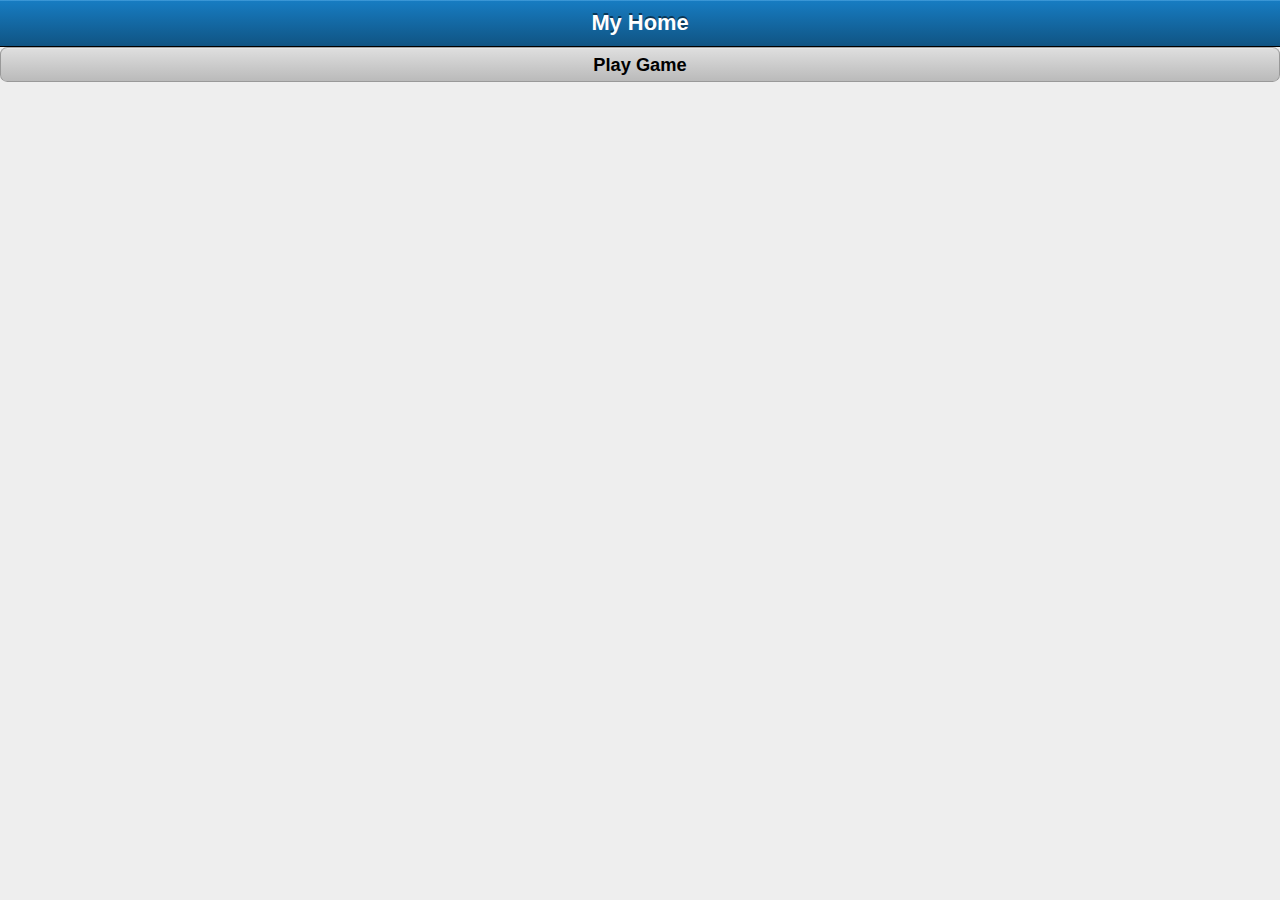
<file: android/assets/www/index.html>
<html>
  <head>
    <title>Guess-Twer</title> 
    <link rel="stylesheet" type="text/css" href="lib/sencha-touch-2/sencha-touch.css">
 
    <script type="text/javascript" src="lib/sencha-touch-2/sencha-touch-all-debug.js"></script>
    <script type="text/javascript" src="app/app.js"></script>   
  	<script type="text/javascript" charset="utf-8" src="phonegap-1.4.1.js"></script>      
  	<script type="text/javascript" charset="utf-8">
		function onLoad(){
		//	document.addEventListener("deviceready", App.app.launch(), false);
	}
		
	</script>
  </head>
<body onload='onLoad()'>
  </body>
</html>
</file>
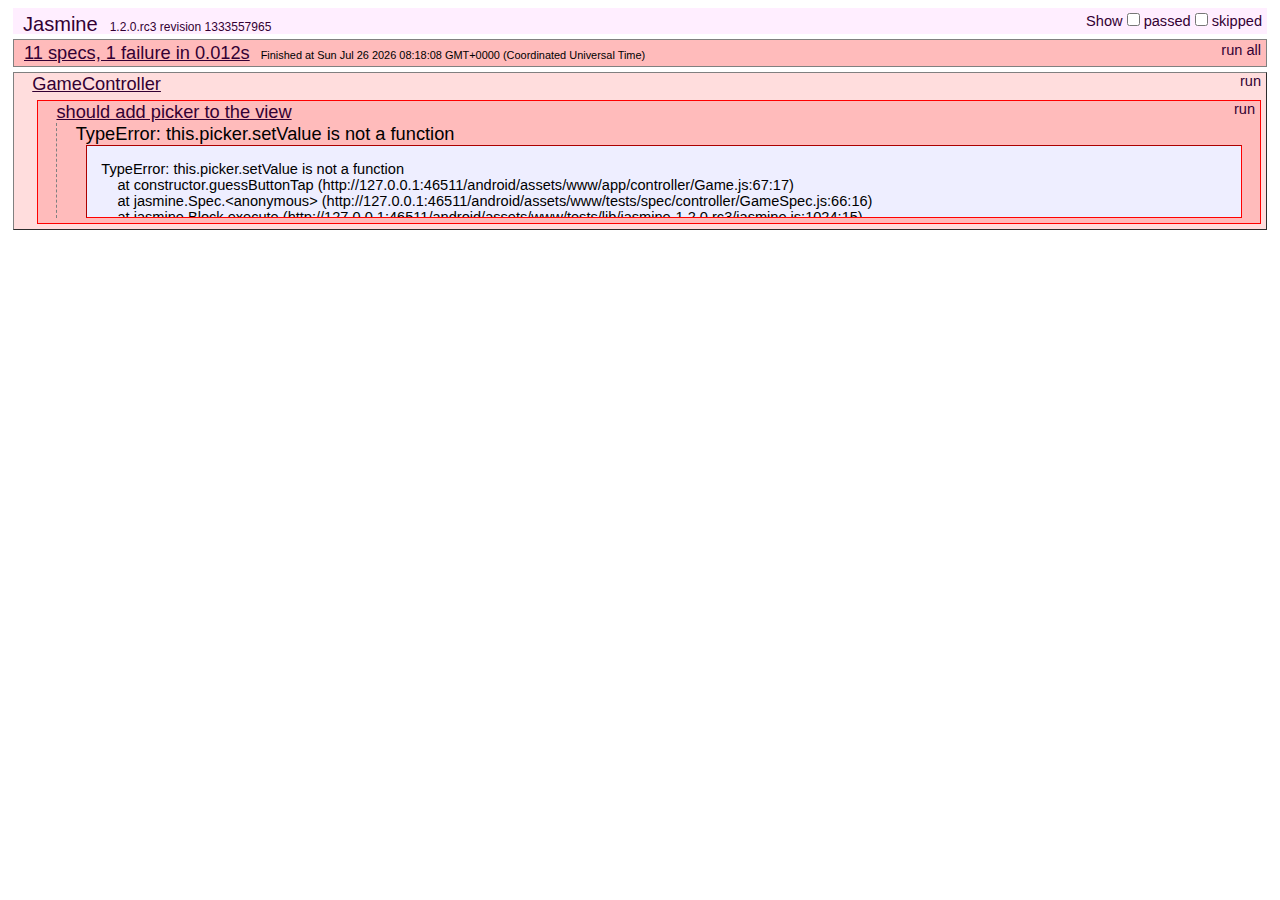
<file: android/assets/www/tests/run-tests.html>
<!DOCTYPE HTML PUBLIC "-//W3C//DTD HTML 4.01 Transitional//EN"
  "http://www.w3.org/TR/html4/loose.dtd">
<html>
<head>
  <title>Jasmine Spec Runner</title>

  <link rel="shortcut icon" type="image/png" href="lib/jasmine-1.2.0.rc3/jasmine_favicon.png">
  <link rel="stylesheet" type="text/css" href="lib/jasmine-1.2.0.rc3/jasmine.css">
  <script type="text/javascript" src="lib/jasmine-1.2.0.rc3/jasmine.js"></script>
  <script type="text/javascript" src="lib/jasmine-1.2.0.rc3/jasmine-html.js"></script>
  <link rel="stylesheet" type="text/css" href="../lib/sencha-touch-2/sencha-touch.css">
  <script type="text/javascript" src="../lib/sencha-touch-2/sencha-touch-all-debug.js"></script>


  <!-- include source files here... -->
  <script type="text/javascript" src="spec/controller/HomeSpec.js"></script>
  <script type="text/javascript" src="spec/controller/GameSpec.js"></script>

  <!-- include spec files here... -->
  <script type="text/javascript" src="../app/controller/Home.js"></script>
  <script type="text/javascript" src="../app/controller/Game.js"></script>

 <script type="text/javascript" src="app-test.js"></script>
</head>

<body>
</body>
</html>
</file>
<file: android/assets/www/lib/sencha-touch-2/sencha-touch.css>
body,div,dl,dt,dd,ul,ol,li,h1,h2,h3,h4,h5,h6,pre,code,form,fieldset,legend,input,textarea,p,blockquote,th,td{margin:0;padding:0}table{border-collapse:collapse;border-spacing:0}fieldset,img{border:0}address,caption,cite,code,dfn,em,strong,th,var{font-style:normal;font-weight:normal}li{list-style:none}caption,th{text-align:left}h1,h2,h3,h4,h5,h6{font-size:100%;font-weight:normal}q:before,q:after{content:""}abbr,acronym{border:0;font-variant:normal}sup{vertical-align:text-top}sub{vertical-align:text-bottom}input,textarea,select{font-family:inherit;font-size:inherit;font-weight:inherit}*:focus{outline:none}html,body{font-family:"Helvetica Neue", HelveticaNeue, "Helvetica-Neue", Helvetica, "BBAlpha Sans", sans-serif;font-weight:normal;position:relative;-webkit-text-size-adjust:none}body.x-desktop{overflow:hidden}*,*:after,*:before{-webkit-box-sizing:border-box;box-sizing:border-box;-webkit-tap-highlight-color:rgba(0, 0, 0, 0);-webkit-user-select:none;-webkit-touch-callout:none;-webkit-user-drag:none}.x-ios.x-tablet .x-landscape *{-webkit-text-stroke:1px transparent}body{font-size:104%}body.x-ios{-webkit-backface-visibility:hidden}body.x-android.x-phone{font-size:116%}body.x-android.x-phone.x-silk{font-size:130%}body.x-ios.x-phone{font-size:114%}body.x-desktop{font-size:114%}input,textarea{-webkit-user-select:text}.x-hidden-visibility{visibility:hidden !important}.x-hidden-display,.x-field-hidden{display:none !important}.x-hidden-offsets{position:absolute !important;left:-10000em;top:-10000em;visibility:hidden}.x-fullscreen{position:absolute !important}.x-desktop .x-body-stretcher{margin-bottom:0px}.x-mask{position:absolute;top:0;left:0;bottom:0;right:0;height:100%;z-index:10;display:-webkit-box;display:box;-webkit-box-align:center;box-align:center;-webkit-box-pack:center;box-pack:center;background:rgba(0, 0, 0, 0.3) center center no-repeat}.x-mask.x-mask-gray{background-color:rgba(0, 0, 0, 0.5)}.x-mask.x-mask-transparent{background-color:transparent}.x-mask .x-mask-inner{background:rgba(0, 0, 0, 0.25);color:#fff;text-align:center;padding:.4em;font-size:.95em;font-weight:bold;-webkit-border-radius:0.5em;border-radius:0.5em}.x-mask .x-loading-spinner-outer{display:-webkit-box;display:box;-webkit-box-orient:vertical;box-orient:vertical;-webkit-box-align:center;box-align:center;-webkit-box-pack:center;box-pack:center;width:100%;min-width:8.5em;height:8.5em}.x-mask.x-indicator-hidden .x-loading-spinner-outer{display:none}.x-mask .x-mask-message{text-shadow:rgba(0, 0, 0, 0.5) 0 -0.08em 0;-webkit-box-flex:0 !important;max-width:13em;min-width:8.5em}.x-draggable{z-index:1}.x-dragging{opacity:0.7}.x-panel-list{background-color:#eaf6fe}.x-html{-webkit-user-select:auto;-webkit-touch-callout:inherit;line-height:1.5;color:#333;font-size:.8em;padding:1.2em}.x-html body{line-height:1.5;font-family:"Helvetica Neue", Arial, Helvetica, sans-serif;color:#333333;font-size:75%}.x-html h1,.x-html h2,.x-html h3,.x-html h4,.x-html h5,.x-html h6{font-weight:normal;color:#222222}.x-html h1 img,.x-html h2 img,.x-html h3 img,.x-html h4 img,.x-html h5 img,.x-html h6 img{margin:0}.x-html h1{font-size:3em;line-height:1;margin-bottom:0.50em}.x-html h2{font-size:2em;margin-bottom:0.75em}.x-html h3{font-size:1.5em;line-height:1;margin-bottom:1.00em}.x-html h4{font-size:1.2em;line-height:1.25;margin-bottom:1.25em}.x-html h5{font-size:1em;font-weight:bold;margin-bottom:1.50em}.x-html h6{font-size:1em;font-weight:bold}.x-html p{margin:0 0 1.5em}.x-html p .left{display:inline;float:left;margin:1.5em 1.5em 1.5em 0;padding:0}.x-html p .right{display:inline;float:right;margin:1.5em 0 1.5em 1.5em;padding:0}.x-html a{text-decoration:underline;color:#0066cc}.x-html a:visited{color:#004c99}.x-html a:focus{color:#0099ff}.x-html a:hover{color:#0099ff}.x-html a:active{color:#bf00ff}.x-html blockquote{margin:1.5em;color:#666666;font-style:italic}.x-html strong,.x-html dfn{font-weight:bold}.x-html em,.x-html dfn{font-style:italic}.x-html sup,.x-html sub{line-height:0}.x-html abbr,.x-html acronym{border-bottom:1px dotted #666666}.x-html address{margin:0 0 1.5em;font-style:italic}.x-html del{color:#666666}.x-html pre{margin:1.5em 0;white-space:pre}.x-html pre,.x-html code,.x-html tt{font:1em "andale mono", "lucida console", monospace;line-height:1.5}.x-html li ul,.x-html li ol{margin:0}.x-html ul,.x-html ol{margin:0 1.5em 1.5em 0;padding-left:1.5em}.x-html ul{list-style-type:disc}.x-html ol{list-style-type:decimal}.x-html dl{margin:0 0 1.5em 0}.x-html dl dt{font-weight:bold}.x-html dd{margin-left:1.5em}.x-html table{margin-bottom:1.4em;width:100%}.x-html th{font-weight:bold}.x-html thead th{background:#c3d9ff}.x-html th,.x-html td,.x-html caption{padding:4px 10px 4px 5px}.x-html table.striped tr:nth-child(even) td,.x-html table tr.even td{background:#e5ecf9}.x-html tfoot{font-style:italic}.x-html caption{background:#eeeeee}.x-html .quiet{color:#666666}.x-html .loud{color:#111111}.x-html ul li{list-style-type:circle}.x-html ol li{list-style-type:decimal}.x-video{background-color:#000}.x-sortable .x-dragging{opacity:1;z-index:5}.x-layout-card-item{background:#eeeeee}.x-map{background-color:#edeae2}.x-map *{-webkit-box-sizing:content-box;box-sizing:content-box}.x-mask-map{background:transparent !important}.x-img{background-repeat:no-repeat}.x-video{height:100%;width:100%}.x-video > *{height:100%;width:100%;position:absolute}.x-video-ghost{-webkit-background-size:100% auto;background:black url() center center no-repeat}audio{width:100%}.x-panel,.x-msgbox,.x-panel-body{position:relative}.x-panel.x-floating,.x-msgbox.x-floating,.x-form.x-floating{padding:6px;-webkit-border-radius:0.3em;border-radius:0.3em;-webkit-box-shadow:rgba(0, 0, 0, 0.8) 0 0.2em 0.6em;background-color:#03111a;background-image:none}.x-panel.x-floating.x-floating-light,.x-msgbox.x-floating.x-floating-light,.x-form.x-floating.x-floating-light{background-color:#1985d0;background-image:none}.x-panel.x-floating > .x-panel-inner,.x-panel.x-floating .x-scroll-view,.x-panel.x-floating .x-body,.x-msgbox.x-floating > .x-panel-inner,.x-msgbox.x-floating .x-scroll-view,.x-msgbox.x-floating .x-body,.x-form.x-floating > .x-panel-inner,.x-form.x-floating .x-scroll-view,.x-form.x-floating .x-body{background-color:#fff;-webkit-border-radius:0.3em;border-radius:0.3em}.x-anchor{width:1.631em;height:0.7em;position:absolute;left:0;top:0;z-index:1;-webkit-mask:0 0 url('[data-uri]') no-repeat;-webkit-mask-size:1.631em 0.7em;overflow:hidden;background-color:#03111a;-webkit-transform-origin:0% 0%}.x-anchor.x-anchor-top{margin-left:-0.816em;margin-top:-0.7em}.x-anchor.x-anchor-bottom{-webkit-transform:rotate(180deg);margin-left:0.816em;margin-top:0.6em}.x-anchor.x-anchor-left{-webkit-transform:rotate(270deg);margin-left:-0.7em;margin-top:-0.1em}.x-anchor.x-anchor-right{-webkit-transform:rotate(90deg);margin-left:0.7em;margin-top:0}.x-floating.x-panel-light:after{background-color:#1985d0}.x-button{-webkit-background-clip:padding;background-clip:padding-box;-webkit-border-radius:0.4em;border-radius:0.4em;display:-webkit-box;display:box;-webkit-box-align:center;box-align:center;min-height:1.8em;padding:.3em .6em;position:relative;overflow:hidden;-webkit-user-select:none}.x-button,.x-toolbar .x-button{border:1px solid #999999;border-top-color:#a6a6a6;color:black}.x-button.x-button-back:before,.x-button.x-button-forward:before,.x-toolbar .x-button.x-button-back:before,.x-toolbar .x-button.x-button-forward:before{background:#999999}.x-button,.x-button.x-button-back:after,.x-button.x-button-forward:after,.x-toolbar .x-button,.x-toolbar .x-button.x-button-back:after,.x-toolbar .x-button.x-button-forward:after{background-color:#ccc;background-image:-webkit-gradient(linear, 50% 0%, 50% 100%, color-stop(0%, #ffffff), color-stop(2%, #dedede), color-stop(100%, #bababa));background-image:-webkit-linear-gradient(#ffffff,#dedede 2%,#bababa);background-image:linear-gradient(#ffffff,#dedede 2%,#bababa)}.x-button .x-button-icon.x-icon-mask,.x-toolbar .x-button .x-button-icon.x-icon-mask{background-color:black;background-image:-webkit-gradient(linear, 50% 0%, 50% 100%, color-stop(0%, #4d4d4d), color-stop(2%, #121212), color-stop(100%, #000000));background-image:-webkit-linear-gradient(#4d4d4d,#121212 2%,#000000);background-image:linear-gradient(#4d4d4d,#121212 2%,#000000)}.x-button.x-button-pressing,.x-button.x-button-pressing:after,.x-button.x-button-pressed,.x-button.x-button-pressed:after,.x-button.x-button-active,.x-button.x-button-active:after,.x-toolbar .x-button.x-button-pressing,.x-toolbar .x-button.x-button-pressing:after,.x-toolbar .x-button.x-button-pressed,.x-toolbar .x-button.x-button-pressed:after,.x-toolbar .x-button.x-button-active,.x-toolbar .x-button.x-button-active:after{background-color:#c4c4c4;background-image:-webkit-gradient(linear, 50% 0%, 50% 100%, color-stop(0%, #ababab), color-stop(10%, #b8b8b8), color-stop(65%, #c4c4c4), color-stop(100%, #c6c6c6));background-image:-webkit-linear-gradient(#ababab,#b8b8b8 10%,#c4c4c4 65%,#c6c6c6);background-image:linear-gradient(#ababab,#b8b8b8 10%,#c4c4c4 65%,#c6c6c6)}.x-button .x-button-icon{width:2.1em;height:2.1em;background-repeat:no-repeat;background-position:center;display:block}.x-button .x-button-icon.x-icon-mask{width:1.3em;height:1.3em;-webkit-mask-size:1.3em}.x-button.x-item-disabled .x-button-label,.x-button.x-item-disabled .x-hasbadge .x-badge,.x-hasbadge .x-button.x-item-disabled .x-badge,.x-button.x-item-disabled .x-button-icon{opacity:.5}.x-button-round,.x-button.x-button-action-round,.x-button.x-button-confirm-round,.x-button.x-button-decline-round{-webkit-border-radius:0.9em;border-radius:0.9em;padding:0.1em 0.9em}.x-iconalign-left,.x-icon-align-right{-webkit-box-orient:horizontal;box-orient:horizontal}.x-iconalign-top,.x-iconalign-bottom{-webkit-box-orient:vertical;box-orient:vertical}.x-iconalign-bottom,.x-iconalign-right{-webkit-box-direction:reverse;box-direction:reverse}.x-iconalign-center{-webkit-box-pack:center;box-pack:center}.x-iconalign-left .x-button-label,.x-iconalign-left .x-hasbadge .x-badge,.x-hasbadge .x-iconalign-left .x-badge{margin-left:0.3em}.x-iconalign-right .x-button-label,.x-iconalign-right .x-hasbadge .x-badge,.x-hasbadge .x-iconalign-right .x-badge{margin-right:0.3em}.x-iconalign-top .x-button-label,.x-iconalign-top .x-hasbadge .x-badge,.x-hasbadge .x-iconalign-top .x-badge{margin-top:0.3em}.x-iconalign-bottom .x-button-label,.x-iconalign-bottom .x-hasbadge .x-badge,.x-hasbadge .x-iconalign-bottom .x-badge{margin-bottom:0.3em}.x-button-label,.x-hasbadge .x-badge{-webkit-box-flex:1;box-flex:1;-webkit-box-align:center;box-align:center;white-space:nowrap;text-overflow:ellipsis;text-align:center;font-weight:bold;line-height:1.2em;display:block;overflow:hidden}.x-toolbar .x-button{margin:0 .2em;padding:.3em .6em}.x-toolbar .x-button .x-button-label,.x-toolbar .x-button .x-hasbadge .x-badge,.x-hasbadge .x-toolbar .x-button .x-badge{font-size:.7em}.x-button-small,.x-button.x-button-action-small,.x-button.x-button-confirm-small,.x-button.x-button-decline-small,.x-toolbar .x-button-small,.x-toolbar .x-button.x-button-action-small,.x-toolbar .x-button.x-button-confirm-small,.x-toolbar .x-button.x-button-decline-small{-webkit-border-radius:0.3em;border-radius:0.3em;padding:.2em .4em;min-height:0}.x-button-small .x-button-label,.x-button.x-button-action-small .x-button-label,.x-button.x-button-confirm-small .x-button-label,.x-button.x-button-decline-small .x-button-label,.x-button-small .x-hasbadge .x-badge,.x-hasbadge .x-button-small .x-badge,.x-button.x-button-action-small .x-hasbadge .x-badge,.x-hasbadge .x-button.x-button-action-small .x-badge,.x-button.x-button-confirm-small .x-hasbadge .x-badge,.x-hasbadge .x-button.x-button-confirm-small .x-badge,.x-button.x-button-decline-small .x-hasbadge .x-badge,.x-hasbadge .x-button.x-button-decline-small .x-badge,.x-toolbar .x-button-small .x-button-label,.x-toolbar .x-button.x-button-action-small .x-button-label,.x-toolbar .x-button.x-button-confirm-small .x-button-label,.x-toolbar .x-button.x-button-decline-small .x-button-label,.x-toolbar .x-button-small .x-hasbadge .x-badge,.x-hasbadge .x-toolbar .x-button-small .x-badge,.x-toolbar .x-button.x-button-action-small .x-hasbadge .x-badge,.x-hasbadge .x-toolbar .x-button.x-button-action-small .x-badge,.x-toolbar .x-button.x-button-confirm-small .x-hasbadge .x-badge,.x-hasbadge .x-toolbar .x-button.x-button-confirm-small .x-badge,.x-toolbar .x-button.x-button-decline-small .x-hasbadge .x-badge,.x-hasbadge .x-toolbar .x-button.x-button-decline-small .x-badge{font-size:.6em}.x-button-small .x-button-icon,.x-button.x-button-action-small .x-button-icon,.x-button.x-button-confirm-small .x-button-icon,.x-button.x-button-decline-small .x-button-icon,.x-toolbar .x-button-small .x-button-icon,.x-toolbar .x-button.x-button-action-small .x-button-icon,.x-toolbar .x-button.x-button-confirm-small .x-button-icon,.x-toolbar .x-button.x-button-decline-small .x-button-icon{width:.75em;height:.75em}.x-button-forward,.x-button-back{position:relative;overflow:visible;height:1.8em;z-index:1}.x-button-forward:before,.x-button-forward:after,.x-button-back:before,.x-button-back:after{content:"";position:absolute;width:0.773em;height:1.8em;top:-0.1em;left:auto;z-index:2;-webkit-mask:0.145em 0 url('[data-uri]') no-repeat;-webkit-mask-size:0.773em 1.8em;overflow:hidden}.x-button-back,.x-toolbar .x-button-back{margin-left:0.828em;padding-left:.4em}.x-button-back:before,.x-toolbar .x-button-back:before{left:-0.693em}.x-button-back:after,.x-toolbar .x-button-back:after{left:-0.628em}.x-button-forward,.x-toolbar .x-button-forward{margin-right:0.828em;padding-right:.4em}.x-button-forward:before,.x-button-forward:after,.x-toolbar .x-button-forward:before,.x-toolbar .x-button-forward:after{-webkit-mask:-0.145em 0 url('[data-uri]') no-repeat}.x-button-forward:before,.x-toolbar .x-button-forward:before{right:-0.693em}.x-button-forward:after,.x-toolbar .x-button-forward:after{right:-0.628em}.x-button.x-button-plain,.x-toolbar .x-button.x-button-plain{background:none;border:0 none;-webkit-border-radius:none;border-radius:none;min-height:0;text-shadow:none;line-height:auto;height:auto;padding:0.5em}.x-button.x-button-plain > *,.x-toolbar .x-button.x-button-plain > *{overflow:visible}.x-button.x-button-plain .x-button-icon,.x-toolbar .x-button.x-button-plain .x-button-icon{-webkit-mask-size:1.4em;width:1.4em;height:1.4em}.x-button.x-button-plain.x-button-pressing,.x-button.x-button-plain.x-button-pressed,.x-toolbar .x-button.x-button-plain.x-button-pressing,.x-toolbar .x-button.x-button-plain.x-button-pressed{background:none;background-image:-webkit-gradient(radial, 50% 50%, 0, 50% 50%, 24, color-stop(0%, rgba(182,225,255,0.7)), color-stop(100%, rgba(182,225,255,0)));background-image:-webkit-radial-gradient(rgba(182,225,255,0.7),rgba(182,225,255,0) 24px);background-image:radial-gradient(rgba(182,225,255,0.7),rgba(182,225,255,0) 24px)}.x-button.x-button-plain.x-button-pressing .x-button-icon.x-button-mask,.x-button.x-button-plain.x-button-pressed .x-button-icon.x-button-mask,.x-toolbar .x-button.x-button-plain.x-button-pressing .x-button-icon.x-button-mask,.x-toolbar .x-button.x-button-plain.x-button-pressed .x-button-icon.x-button-mask{background-color:#fff;background-image:-webkit-gradient(linear, 50% 0%, 50% 100%, color-stop(0%, #e6e6e6), color-stop(10%, #f2f2f2), color-stop(65%, #ffffff), color-stop(100%, #ffffff));background-image:-webkit-linear-gradient(#e6e6e6,#f2f2f2 10%,#ffffff 65%,#ffffff);background-image:linear-gradient(#e6e6e6,#f2f2f2 10%,#ffffff 65%,#ffffff)}.x-segmentedbutton .x-button{margin:0;-webkit-border-radius:0;border-radius:0}.x-segmentedbutton .x-button.x-first{-webkit-border-top-left-radius:0.4em;border-top-left-radius:0.4em;-webkit-border-bottom-left-radius:0.4em;border-bottom-left-radius:0.4em}.x-segmentedbutton .x-button.x-last{-webkit-border-top-right-radius:0.4em;border-top-right-radius:0.4em;-webkit-border-bottom-right-radius:0.4em;border-bottom-right-radius:0.4em}.x-segmentedbutton .x-button:not(:first-child){border-left:0}.x-hasbadge{overflow:visible}.x-hasbadge .x-badge{-webkit-background-clip:padding;background-clip:padding-box;-webkit-border-radius:0.2em;border-radius:0.2em;padding:.1em .3em;z-index:2;text-shadow:rgba(0, 0, 0, 0.5) 0 -0.08em 0;-webkit-box-shadow:rgba(0, 0, 0, 0.5) 0 0.1em 0.1em;box-shadow:rgba(0, 0, 0, 0.5) 0 0.1em 0.1em;overflow:hidden;color:#ffcccc;border:1px solid #990000;position:absolute;width:auto;min-width:2em;line-height:1.2em;font-size:.6em;right:0px;top:-0.2em;max-width:95%;background-color:#cc0000;background-image:-webkit-gradient(linear, 50% 0%, 50% 100%, color-stop(0%, #ff6666), color-stop(2%, #f00000), color-stop(100%, #a80000));background-image:-webkit-linear-gradient(#ff6666,#f00000 2%,#a80000);background-image:linear-gradient(#ff6666,#f00000 2%,#a80000);display:inline-block}.x-tab .x-button-icon.action,.x-button .x-button-icon.x-icon-mask.action{-webkit-mask-image:url('[data-uri]')}.x-tab .x-button-icon.add,.x-button .x-button-icon.x-icon-mask.add{-webkit-mask-image:url('[data-uri]')}.x-tab .x-button-icon.arrow_down,.x-button .x-button-icon.x-icon-mask.arrow_down{-webkit-mask-image:url('[data-uri]')}.x-tab .x-button-icon.arrow_left,.x-button .x-button-icon.x-icon-mask.arrow_left{-webkit-mask-image:url('[data-uri]')}.x-tab .x-button-icon.arrow_right,.x-button .x-button-icon.x-icon-mask.arrow_right{-webkit-mask-image:url('[data-uri]')}.x-tab .x-button-icon.arrow_up,.x-button .x-button-icon.x-icon-mask.arrow_up{-webkit-mask-image:url('[data-uri]')}.x-tab .x-button-icon.compose,.x-button .x-button-icon.x-icon-mask.compose{-webkit-mask-image:url('[data-uri]')}.x-tab .x-button-icon.delete,.x-button .x-button-icon.x-icon-mask.delete{-webkit-mask-image:url('[data-uri]')}.x-tab .x-button-icon.organize,.x-button .x-button-icon.x-icon-mask.organize{-webkit-mask-image:url('[data-uri]')}.x-tab .x-button-icon.refresh,.x-button .x-button-icon.x-icon-mask.refresh{-webkit-mask-image:url('[data-uri]')}.x-tab .x-button-icon.reply,.x-button .x-button-icon.x-icon-mask.reply{-webkit-mask-image:url('[data-uri]')}.x-tab .x-button-icon.search,.x-button .x-button-icon.x-icon-mask.search{-webkit-mask-image:url('[data-uri]')}.x-tab .x-button-icon.settings,.x-button .x-button-icon.x-icon-mask.settings{-webkit-mask-image:url('[data-uri]')}.x-tab .x-button-icon.star,.x-button .x-button-icon.x-icon-mask.star{-webkit-mask-image:url('[data-uri]')}.x-tab .x-button-icon.trash,.x-button .x-button-icon.x-icon-mask.trash{-webkit-mask-image:url('[data-uri]')}.x-tab .x-button-icon.maps,.x-button .x-button-icon.x-icon-mask.maps{-webkit-mask-image:url('[data-uri]')}.x-tab .x-button-icon.locate,.x-button .x-button-icon.x-icon-mask.locate{-webkit-mask-image:url('[data-uri]')}.x-tab .x-button-icon.home,.x-button .x-button-icon.x-icon-mask.home{-webkit-mask-image:url('[data-uri]')}.x-button.x-button-action,.x-toolbar .x-button.x-button-action,.x-button.x-button-action-round,.x-toolbar .x-button.x-button-action-round,.x-button.x-button-action-small,.x-toolbar .x-button.x-button-action-small{border:1px solid #002f50;border-top-color:#003e6a;color:white}.x-button.x-button-action.x-button-back:before,.x-button.x-button-action.x-button-forward:before,.x-toolbar .x-button.x-button-action.x-button-back:before,.x-toolbar .x-button.x-button-action.x-button-forward:before,.x-button.x-button-action-round.x-button-back:before,.x-button.x-button-action-round.x-button-forward:before,.x-toolbar .x-button.x-button-action-round.x-button-back:before,.x-toolbar .x-button.x-button-action-round.x-button-forward:before,.x-button.x-button-action-small.x-button-back:before,.x-button.x-button-action-small.x-button-forward:before,.x-toolbar .x-button.x-button-action-small.x-button-back:before,.x-toolbar .x-button.x-button-action-small.x-button-forward:before{background:#002f50}.x-button.x-button-action,.x-button.x-button-action.x-button-back:after,.x-button.x-button-action.x-button-forward:after,.x-toolbar .x-button.x-button-action,.x-toolbar .x-button.x-button-action.x-button-back:after,.x-toolbar .x-button.x-button-action.x-button-forward:after,.x-button.x-button-action-round,.x-button.x-button-action-round.x-button-back:after,.x-button.x-button-action-round.x-button-forward:after,.x-toolbar .x-button.x-button-action-round,.x-toolbar .x-button.x-button-action-round.x-button-back:after,.x-toolbar .x-button.x-button-action-round.x-button-forward:after,.x-button.x-button-action-small,.x-button.x-button-action-small.x-button-back:after,.x-button.x-button-action-small.x-button-forward:after,.x-toolbar .x-button.x-button-action-small,.x-toolbar .x-button.x-button-action-small.x-button-back:after,.x-toolbar .x-button.x-button-action-small.x-button-forward:after{background-color:#006bb6;background-image:-webkit-gradient(linear, 50% 0%, 50% 100%, color-stop(0%, #50b7ff), color-stop(2%, #0080da), color-stop(100%, #005692));background-image:-webkit-linear-gradient(#50b7ff,#0080da 2%,#005692);background-image:linear-gradient(#50b7ff,#0080da 2%,#005692)}.x-button.x-button-action .x-button-icon.x-icon-mask,.x-toolbar .x-button.x-button-action .x-button-icon.x-icon-mask,.x-button.x-button-action-round .x-button-icon.x-icon-mask,.x-toolbar .x-button.x-button-action-round .x-button-icon.x-icon-mask,.x-button.x-button-action-small .x-button-icon.x-icon-mask,.x-toolbar .x-button.x-button-action-small .x-button-icon.x-icon-mask{background-color:white;background-image:-webkit-gradient(linear, 50% 0%, 50% 100%, color-stop(0%, #ffffff), color-stop(2%, #ffffff), color-stop(100%, #dbf0ff));background-image:-webkit-linear-gradient(#ffffff,#ffffff 2%,#dbf0ff);background-image:linear-gradient(#ffffff,#ffffff 2%,#dbf0ff)}.x-button.x-button-action.x-button-pressing,.x-button.x-button-action.x-button-pressing:after,.x-button.x-button-action.x-button-pressed,.x-button.x-button-action.x-button-pressed:after,.x-button.x-button-action.x-button-active,.x-button.x-button-action.x-button-active:after,.x-toolbar .x-button.x-button-action.x-button-pressing,.x-toolbar .x-button.x-button-action.x-button-pressing:after,.x-toolbar .x-button.x-button-action.x-button-pressed,.x-toolbar .x-button.x-button-action.x-button-pressed:after,.x-toolbar .x-button.x-button-action.x-button-active,.x-toolbar .x-button.x-button-action.x-button-active:after,.x-button.x-button-action-round.x-button-pressing,.x-button.x-button-action-round.x-button-pressing:after,.x-button.x-button-action-round.x-button-pressed,.x-button.x-button-action-round.x-button-pressed:after,.x-button.x-button-action-round.x-button-active,.x-button.x-button-action-round.x-button-active:after,.x-toolbar .x-button.x-button-action-round.x-button-pressing,.x-toolbar .x-button.x-button-action-round.x-button-pressing:after,.x-toolbar .x-button.x-button-action-round.x-button-pressed,.x-toolbar .x-button.x-button-action-round.x-button-pressed:after,.x-toolbar .x-button.x-button-action-round.x-button-active,.x-toolbar .x-button.x-button-action-round.x-button-active:after,.x-button.x-button-action-small.x-button-pressing,.x-button.x-button-action-small.x-button-pressing:after,.x-button.x-button-action-small.x-button-pressed,.x-button.x-button-action-small.x-button-pressed:after,.x-button.x-button-action-small.x-button-active,.x-button.x-button-action-small.x-button-active:after,.x-toolbar .x-button.x-button-action-small.x-button-pressing,.x-toolbar .x-button.x-button-action-small.x-button-pressing:after,.x-toolbar .x-button.x-button-action-small.x-button-pressed,.x-toolbar .x-button.x-button-action-small.x-button-pressed:after,.x-toolbar .x-button.x-button-action-small.x-button-active,.x-toolbar .x-button.x-button-action-small.x-button-active:after{background-color:#0062a7;background-image:-webkit-gradient(linear, 50% 0%, 50% 100%, color-stop(0%, #004474), color-stop(10%, #00538d), color-stop(65%, #0062a7), color-stop(100%, #0064a9));background-image:-webkit-linear-gradient(#004474,#00538d 10%,#0062a7 65%,#0064a9);background-image:linear-gradient(#004474,#00538d 10%,#0062a7 65%,#0064a9)}.x-button.x-button-confirm,.x-toolbar .x-button.x-button-confirm,.x-button.x-button-confirm-round,.x-toolbar .x-button.x-button-confirm-round,.x-button.x-button-confirm-small,.x-toolbar .x-button.x-button-confirm-small{border:1px solid #263501;border-top-color:#374e02;color:white}.x-button.x-button-confirm.x-button-back:before,.x-button.x-button-confirm.x-button-forward:before,.x-toolbar .x-button.x-button-confirm.x-button-back:before,.x-toolbar .x-button.x-button-confirm.x-button-forward:before,.x-button.x-button-confirm-round.x-button-back:before,.x-button.x-button-confirm-round.x-button-forward:before,.x-toolbar .x-button.x-button-confirm-round.x-button-back:before,.x-toolbar .x-button.x-button-confirm-round.x-button-forward:before,.x-button.x-button-confirm-small.x-button-back:before,.x-button.x-button-confirm-small.x-button-forward:before,.x-toolbar .x-button.x-button-confirm-small.x-button-back:before,.x-toolbar .x-button.x-button-confirm-small.x-button-forward:before{background:#263501}.x-button.x-button-confirm,.x-button.x-button-confirm.x-button-back:after,.x-button.x-button-confirm.x-button-forward:after,.x-toolbar .x-button.x-button-confirm,.x-toolbar .x-button.x-button-confirm.x-button-back:after,.x-toolbar .x-button.x-button-confirm.x-button-forward:after,.x-button.x-button-confirm-round,.x-button.x-button-confirm-round.x-button-back:after,.x-button.x-button-confirm-round.x-button-forward:after,.x-toolbar .x-button.x-button-confirm-round,.x-toolbar .x-button.x-button-confirm-round.x-button-back:after,.x-toolbar .x-button.x-button-confirm-round.x-button-forward:after,.x-button.x-button-confirm-small,.x-button.x-button-confirm-small.x-button-back:after,.x-button.x-button-confirm-small.x-button-forward:after,.x-toolbar .x-button.x-button-confirm-small,.x-toolbar .x-button.x-button-confirm-small.x-button-back:after,.x-toolbar .x-button.x-button-confirm-small.x-button-forward:after{background-color:#6c9804;background-image:-webkit-gradient(linear, 50% 0%, 50% 100%, color-stop(0%, #c2fa3b), color-stop(2%, #85bb05), color-stop(100%, #547503));background-image:-webkit-linear-gradient(#c2fa3b,#85bb05 2%,#547503);background-image:linear-gradient(#c2fa3b,#85bb05 2%,#547503)}.x-button.x-button-confirm .x-button-icon.x-icon-mask,.x-toolbar .x-button.x-button-confirm .x-button-icon.x-icon-mask,.x-button.x-button-confirm-round .x-button-icon.x-icon-mask,.x-toolbar .x-button.x-button-confirm-round .x-button-icon.x-icon-mask,.x-button.x-button-confirm-small .x-button-icon.x-icon-mask,.x-toolbar .x-button.x-button-confirm-small .x-button-icon.x-icon-mask{background-color:white;background-image:-webkit-gradient(linear, 50% 0%, 50% 100%, color-stop(0%, #ffffff), color-stop(2%, #ffffff), color-stop(100%, #f4fedc));background-image:-webkit-linear-gradient(#ffffff,#ffffff 2%,#f4fedc);background-image:linear-gradient(#ffffff,#ffffff 2%,#f4fedc)}.x-button.x-button-confirm.x-button-pressing,.x-button.x-button-confirm.x-button-pressing:after,.x-button.x-button-confirm.x-button-pressed,.x-button.x-button-confirm.x-button-pressed:after,.x-button.x-button-confirm.x-button-active,.x-button.x-button-confirm.x-button-active:after,.x-toolbar .x-button.x-button-confirm.x-button-pressing,.x-toolbar .x-button.x-button-confirm.x-button-pressing:after,.x-toolbar .x-button.x-button-confirm.x-button-pressed,.x-toolbar .x-button.x-button-confirm.x-button-pressed:after,.x-toolbar .x-button.x-button-confirm.x-button-active,.x-toolbar .x-button.x-button-confirm.x-button-active:after,.x-button.x-button-confirm-round.x-button-pressing,.x-button.x-button-confirm-round.x-button-pressing:after,.x-button.x-button-confirm-round.x-button-pressed,.x-button.x-button-confirm-round.x-button-pressed:after,.x-button.x-button-confirm-round.x-button-active,.x-button.x-button-confirm-round.x-button-active:after,.x-toolbar .x-button.x-button-confirm-round.x-button-pressing,.x-toolbar .x-button.x-button-confirm-round.x-button-pressing:after,.x-toolbar .x-button.x-button-confirm-round.x-button-pressed,.x-toolbar .x-button.x-button-confirm-round.x-button-pressed:after,.x-toolbar .x-button.x-button-confirm-round.x-button-active,.x-toolbar .x-button.x-button-confirm-round.x-button-active:after,.x-button.x-button-confirm-small.x-button-pressing,.x-button.x-button-confirm-small.x-button-pressing:after,.x-button.x-button-confirm-small.x-button-pressed,.x-button.x-button-confirm-small.x-button-pressed:after,.x-button.x-button-confirm-small.x-button-active,.x-button.x-button-confirm-small.x-button-active:after,.x-toolbar .x-button.x-button-confirm-small.x-button-pressing,.x-toolbar .x-button.x-button-confirm-small.x-button-pressing:after,.x-toolbar .x-button.x-button-confirm-small.x-button-pressed,.x-toolbar .x-button.x-button-confirm-small.x-button-pressed:after,.x-toolbar .x-button.x-button-confirm-small.x-button-active,.x-toolbar .x-button.x-button-confirm-small.x-button-active:after{background-color:#628904;background-image:-webkit-gradient(linear, 50% 0%, 50% 100%, color-stop(0%, #3e5702), color-stop(10%, #507003), color-stop(65%, #628904), color-stop(100%, #648c04));background-image:-webkit-linear-gradient(#3e5702,#507003 10%,#628904 65%,#648c04);background-image:linear-gradient(#3e5702,#507003 10%,#628904 65%,#648c04)}.x-button.x-button-decline,.x-toolbar .x-button.x-button-decline,.x-button.x-button-decline-round,.x-toolbar .x-button.x-button-decline-round,.x-button.x-button-decline-small,.x-toolbar .x-button.x-button-decline-small{border:1px solid #630303;border-top-color:#7c0303;color:white}.x-button.x-button-decline.x-button-back:before,.x-button.x-button-decline.x-button-forward:before,.x-toolbar .x-button.x-button-decline.x-button-back:before,.x-toolbar .x-button.x-button-decline.x-button-forward:before,.x-button.x-button-decline-round.x-button-back:before,.x-button.x-button-decline-round.x-button-forward:before,.x-toolbar .x-button.x-button-decline-round.x-button-back:before,.x-toolbar .x-button.x-button-decline-round.x-button-forward:before,.x-button.x-button-decline-small.x-button-back:before,.x-button.x-button-decline-small.x-button-forward:before,.x-toolbar .x-button.x-button-decline-small.x-button-back:before,.x-toolbar .x-button.x-button-decline-small.x-button-forward:before{background:#630303}.x-button.x-button-decline,.x-button.x-button-decline.x-button-back:after,.x-button.x-button-decline.x-button-forward:after,.x-toolbar .x-button.x-button-decline,.x-toolbar .x-button.x-button-decline.x-button-back:after,.x-toolbar .x-button.x-button-decline.x-button-forward:after,.x-button.x-button-decline-round,.x-button.x-button-decline-round.x-button-back:after,.x-button.x-button-decline-round.x-button-forward:after,.x-toolbar .x-button.x-button-decline-round,.x-toolbar .x-button.x-button-decline-round.x-button-back:after,.x-toolbar .x-button.x-button-decline-round.x-button-forward:after,.x-button.x-button-decline-small,.x-button.x-button-decline-small.x-button-back:after,.x-button.x-button-decline-small.x-button-forward:after,.x-toolbar .x-button.x-button-decline-small,.x-toolbar .x-button.x-button-decline-small.x-button-back:after,.x-toolbar .x-button.x-button-decline-small.x-button-forward:after{background-color:#c70505;background-image:-webkit-gradient(linear, 50% 0%, 50% 100%, color-stop(0%, #fb6a6a), color-stop(2%, #ea0606), color-stop(100%, #a40404));background-image:-webkit-linear-gradient(#fb6a6a,#ea0606 2%,#a40404);background-image:linear-gradient(#fb6a6a,#ea0606 2%,#a40404)}.x-button.x-button-decline .x-button-icon.x-icon-mask,.x-toolbar .x-button.x-button-decline .x-button-icon.x-icon-mask,.x-button.x-button-decline-round .x-button-icon.x-icon-mask,.x-toolbar .x-button.x-button-decline-round .x-button-icon.x-icon-mask,.x-button.x-button-decline-small .x-button-icon.x-icon-mask,.x-toolbar .x-button.x-button-decline-small .x-button-icon.x-icon-mask{background-color:white;background-image:-webkit-gradient(linear, 50% 0%, 50% 100%, color-stop(0%, #ffffff), color-stop(2%, #ffffff), color-stop(100%, #fedcdc));background-image:-webkit-linear-gradient(#ffffff,#ffffff 2%,#fedcdc);background-image:linear-gradient(#ffffff,#ffffff 2%,#fedcdc)}.x-button.x-button-decline.x-button-pressing,.x-button.x-button-decline.x-button-pressing:after,.x-button.x-button-decline.x-button-pressed,.x-button.x-button-decline.x-button-pressed:after,.x-button.x-button-decline.x-button-active,.x-button.x-button-decline.x-button-active:after,.x-toolbar .x-button.x-button-decline.x-button-pressing,.x-toolbar .x-button.x-button-decline.x-button-pressing:after,.x-toolbar .x-button.x-button-decline.x-button-pressed,.x-toolbar .x-button.x-button-decline.x-button-pressed:after,.x-toolbar .x-button.x-button-decline.x-button-active,.x-toolbar .x-button.x-button-decline.x-button-active:after,.x-button.x-button-decline-round.x-button-pressing,.x-button.x-button-decline-round.x-button-pressing:after,.x-button.x-button-decline-round.x-button-pressed,.x-button.x-button-decline-round.x-button-pressed:after,.x-button.x-button-decline-round.x-button-active,.x-button.x-button-decline-round.x-button-active:after,.x-toolbar .x-button.x-button-decline-round.x-button-pressing,.x-toolbar .x-button.x-button-decline-round.x-button-pressing:after,.x-toolbar .x-button.x-button-decline-round.x-button-pressed,.x-toolbar .x-button.x-button-decline-round.x-button-pressed:after,.x-toolbar .x-button.x-button-decline-round.x-button-active,.x-toolbar .x-button.x-button-decline-round.x-button-active:after,.x-button.x-button-decline-small.x-button-pressing,.x-button.x-button-decline-small.x-button-pressing:after,.x-button.x-button-decline-small.x-button-pressed,.x-button.x-button-decline-small.x-button-pressed:after,.x-button.x-button-decline-small.x-button-active,.x-button.x-button-decline-small.x-button-active:after,.x-toolbar .x-button.x-button-decline-small.x-button-pressing,.x-toolbar .x-button.x-button-decline-small.x-button-pressing:after,.x-toolbar .x-button.x-button-decline-small.x-button-pressed,.x-toolbar .x-button.x-button-decline-small.x-button-pressed:after,.x-toolbar .x-button.x-button-decline-small.x-button-active,.x-toolbar .x-button.x-button-decline-small.x-button-active:after{background-color:#b80505;background-image:-webkit-gradient(linear, 50% 0%, 50% 100%, color-stop(0%, #860303), color-stop(10%, #9f0404), color-stop(65%, #b80505), color-stop(100%, #ba0505));background-image:-webkit-linear-gradient(#860303,#9f0404 10%,#b80505 65%,#ba0505);background-image:linear-gradient(#860303,#9f0404 10%,#b80505 65%,#ba0505)}.x-sheet,.x-sheet-action{padding:0.7em;border-top:1px solid #092e47;height:auto;background-color:rgba(3, 17, 26, 0.9);background-image:-webkit-gradient(linear, 50% 0%, 50% 100%, color-stop(0%, rgba(20,104,162,0.9)), color-stop(2%, rgba(7,37,58,0.9)), color-stop(100%, rgba(0,0,0,0.9)));background-image:-webkit-linear-gradient(rgba(20,104,162,0.9),rgba(7,37,58,0.9) 2%,rgba(0,0,0,0.9));background-image:linear-gradient(rgba(20,104,162,0.9),rgba(7,37,58,0.9) 2%,rgba(0,0,0,0.9));-webkit-border-radius:0;border-radius:0}.x-sheet-inner > .x-button,.x-sheet-action-inner > .x-button{margin-bottom:0.5em}.x-sheet-inner > .x-button:last-child,.x-sheet-action-inner > .x-button:last-child{margin-bottom:0}.x-sheet.x-picker{padding:0}.x-sheet.x-picker .x-sheet-inner{position:relative;background-color:#fff;-webkit-border-radius:0.4em;border-radius:0.4em;-webkit-background-clip:padding;background-clip:padding-box;overflow:hidden;margin:0.7em}.x-sheet.x-picker .x-sheet-inner:before,.x-sheet.x-picker .x-sheet-inner:after{z-index:1;content:"";position:absolute;width:100%;height:30%;top:0;left:0}.x-sheet.x-picker .x-sheet-inner:before{top:auto;-webkit-border-bottom-left-radius:0.4em;border-bottom-left-radius:0.4em;-webkit-border-bottom-right-radius:0.4em;border-bottom-right-radius:0.4em;bottom:0;background-image:-webkit-gradient(linear, 50% 0%, 50% 100%, color-stop(0%, #ffffff), color-stop(100%, #bbbbbb));background-image:-webkit-linear-gradient(#ffffff,#bbbbbb);background-image:linear-gradient(#ffffff,#bbbbbb)}.x-sheet.x-picker .x-sheet-inner:after{-webkit-border-top-left-radius:0.4em;border-top-left-radius:0.4em;-webkit-border-top-right-radius:0.4em;border-top-right-radius:0.4em;background-image:-webkit-gradient(linear, 50% 0%, 50% 100%, color-stop(0%, #bbbbbb), color-stop(100%, #ffffff));background-image:-webkit-linear-gradient(#bbbbbb,#ffffff);background-image:linear-gradient(#bbbbbb,#ffffff)}.x-sheet.x-picker .x-sheet-inner .x-picker-slot .x-body{border-left:1px solid #999999;border-right:1px solid #ACACAC}.x-sheet.x-picker .x-sheet-inner .x-picker-slot.x-first .x-body{border-left:0}.x-sheet.x-picker .x-sheet-inner .x-picker-slot.x-last .x-body{border-left:0;border-right:0}.x-picker-slot .x-scroll-view{z-index:2;position:relative;-webkit-box-shadow:rgba(0, 0, 0, 0.4) -1px 0 1px}.x-picker-slot .x-scroll-view:first-child{-webkit-box-shadow:none}.x-picker-mask{position:absolute;top:0;left:0;right:0;bottom:0;z-index:3;display:-webkit-box;display:box;-webkit-box-align:stretch;box-align:stretch;-webkit-box-orient:vertical;box-orient:vertical;-webkit-box-pack:center;box-pack:center;pointer-events:none}.x-picker-bar{border-top:0.12em solid #006bb6;border-bottom:0.12em solid #006bb6;height:2.5em;background-color:rgba(13, 148, 242, 0.3);background-image:-webkit-gradient(linear, 50% 0%, 50% 100%, color-stop(0%, rgba(158,212,250,0.3)), color-stop(2%, rgba(47,163,244,0.3)), color-stop(100%, rgba(11,127,208,0.3)));background-image:-webkit-linear-gradient(rgba(158,212,250,0.3),rgba(47,163,244,0.3) 2%,rgba(11,127,208,0.3));background-image:linear-gradient(rgba(158,212,250,0.3),rgba(47,163,244,0.3) 2%,rgba(11,127,208,0.3));-webkit-box-shadow:rgba(0, 0, 0, 0.2) 0 0.2em 0.2em}.x-use-titles .x-picker-bar{margin-top:1.5em}.x-picker-slot-title{height:1.5em;position:relative;z-index:2;background-color:#1295f1;background-image:-webkit-gradient(linear, 50% 0%, 50% 100%, color-stop(0%, #a2d6f9), color-stop(2%, #34a4f3), color-stop(100%, #0d81d2));background-image:-webkit-linear-gradient(#a2d6f9,#34a4f3 2%,#0d81d2);background-image:linear-gradient(#a2d6f9,#34a4f3 2%,#0d81d2);border-top:1px solid #1295f1;border-bottom:1px solid #095b94;-webkit-box-shadow:0px 0.1em 0.3em rgba(0, 0, 0, 0.3);padding:0.2em 1.02em}.x-picker-slot-title > div{font-weight:bold;font-size:0.8em;color:#113b59;text-shadow:rgba(255, 255, 255, 0.25) 0 0.08em 0}.x-picker-slot .x-dataview-inner{width:100%}.x-picker-slot .x-dataview-item{vertical-align:middle;height:2.5em;line-height:2.5em;font-weight:bold;padding:0 10px}.x-picker-slot .x-picker-item{white-space:nowrap;overflow:hidden;text-overflow:ellipsis}.x-picker-right{text-align:right}.x-picker-center{text-align:center}.x-picker-left{text-align:left}.x-tabbar.x-docked-top{border-bottom-width:.1em;border-bottom-style:solid;height:2.6em;padding:0 .8em}.x-tabbar.x-docked-top .x-tab{padding:0.4em 0.8em;height:1.8em;-webkit-border-radius:0.9em;border-radius:0.9em}.x-tabbar.x-docked-top .x-button-label,.x-tabbar.x-docked-top .x-hasbadge .x-badge,.x-hasbadge .x-tabbar.x-docked-top .x-badge{font-size:.8em;line-height:1.2em;text-rendering:optimizeLegibility;-webkit-font-smoothing:antialiased}.x-tabbar.x-docked-bottom{border-top-width:.1em;border-top-style:solid;height:3em;padding:0}.x-tabbar.x-docked-bottom .x-tab{-webkit-border-radius:0.25em;border-radius:0.25em;min-width:3.3em;position:relative;padding-top:.2em}.x-tabbar.x-docked-bottom .x-tab .x-button-icon{-webkit-mask-size:1.65em;width:1.65em;height:1.65em;display:block;margin:0 auto;position:relative}.x-tabbar.x-docked-bottom .x-tab .x-button-label,.x-tabbar.x-docked-bottom .x-tab .x-hasbadge .x-badge,.x-hasbadge .x-tabbar.x-docked-bottom .x-tab .x-badge{margin:0;padding:.1em 0 .2em 0;font-size:9px;line-height:12px;text-rendering:optimizeLegibility;-webkit-font-smoothing:antialiased}.x-tab .x-button-icon.bookmarks,.x-button .x-button-icon.x-icon-mask.bookmarks{-webkit-mask-image:url('[data-uri]')}.x-tab .x-button-icon.download,.x-button .x-button-icon.x-icon-mask.download{-webkit-mask-image:url('[data-uri]')}.x-tab .x-button-icon.favorites,.x-button .x-button-icon.x-icon-mask.favorites{-webkit-mask-image:url('[data-uri]')}.x-tab .x-button-icon.info,.x-button .x-button-icon.x-icon-mask.info{-webkit-mask-image:url('[data-uri]')}.x-tab .x-button-icon.more,.x-button .x-button-icon.x-icon-mask.more{-webkit-mask-image:url('[data-uri]')}.x-tab .x-button-icon.time,.x-button .x-button-icon.x-icon-mask.time{-webkit-mask-image:url('[data-uri]')}.x-tab .x-button-icon.user,.x-button .x-button-icon.x-icon-mask.user{-webkit-mask-image:url('[data-uri]')}.x-tab .x-button-icon.team,.x-button .x-button-icon.x-icon-mask.team{-webkit-mask-image:url('[data-uri]')}.x-tabbar-light{background-color:#2583c4;background-image:-webkit-gradient(linear, 50% 0%, 50% 100%, color-stop(0%, #97c9eb), color-stop(2%, #3495d9), color-stop(100%, #1f6fa6));background-image:-webkit-linear-gradient(#97c9eb,#3495d9 2%,#1f6fa6);background-image:linear-gradient(#97c9eb,#3495d9 2%,#1f6fa6);border-top-color:#2175af;border-bottom-color:#195884}.x-tabbar-light .x-tab{color:#c1dff4}.x-tabbar-light .x-tab-active{color:white;border-bottom:1px solid #278bd1}.x-tabbar-light .x-tab-pressed{color:white}.x-tabbar-light.x-docked-bottom .x-tab{text-shadow:rgba(0, 0, 0, 0.5) 0 -0.08em 0}.x-tabbar-light.x-docked-bottom .x-tab .x-button-icon{background-color:#6cb2e3;background-image:-webkit-gradient(linear, 50% 0%, 50% 100%, color-stop(0%, #ecf5fc), color-stop(2%, #8ac2e9), color-stop(100%, #4da3de));background-image:-webkit-linear-gradient(#ecf5fc,#8ac2e9 2%,#4da3de);background-image:linear-gradient(#ecf5fc,#8ac2e9 2%,#4da3de)}.x-tabbar-light.x-docked-bottom .x-tab-active{background-color:#2175af;background-image:-webkit-gradient(linear, 50% 0%, 50% 100%, color-stop(0%, #195884), color-stop(10%, #1d6699), color-stop(65%, #2175af), color-stop(100%, #2176b1));background-image:-webkit-linear-gradient(#195884,#1d6699 10%,#2175af 65%,#2176b1);background-image:linear-gradient(#195884,#1d6699 10%,#2175af 65%,#2176b1);text-shadow:rgba(255, 255, 255, 0.25) 0 0.08em 0;-webkit-box-shadow:#1d6699 0 0 0.25em inset;box-shadow:#1d6699 0 0 0.25em inset}.x-tabbar-light.x-docked-bottom .x-tab-active .x-button-icon{background-color:#1da2ff;background-image:-webkit-gradient(linear, 50% 0%, 50% 100%, color-stop(0%, #b6e1ff), color-stop(2%, #41b1ff), color-stop(100%, #0093f8));background-image:-webkit-linear-gradient(#b6e1ff,#41b1ff 2%,#0093f8);background-image:linear-gradient(#b6e1ff,#41b1ff 2%,#0093f8)}.x-tabbar-light.x-docked-top .x-tab-active{background-color:#2175af;background-image:-webkit-gradient(linear, 50% 0%, 50% 100%, color-stop(0%, #195884), color-stop(10%, #1d6699), color-stop(65%, #2175af), color-stop(100%, #2176b1));background-image:-webkit-linear-gradient(#195884,#1d6699 10%,#2175af 65%,#2176b1);background-image:linear-gradient(#195884,#1d6699 10%,#2175af 65%,#2176b1);color:white}.x-tabbar-dark{background-color:#0e4b75;background-image:-webkit-gradient(linear, 50% 0%, 50% 100%, color-stop(0%, #359ee7), color-stop(2%, #125f95), color-stop(100%, #0a3655));background-image:-webkit-linear-gradient(#359ee7,#125f95 2%,#0a3655);background-image:linear-gradient(#359ee7,#125f95 2%,#0a3655);border-top-color:#0b3c5e;border-bottom-color:#061f31}.x-tabbar-dark .x-tab{color:#63b4ec}.x-tabbar-dark .x-tab-active{color:white;border-bottom:1px solid #105483}.x-tabbar-dark .x-tab-pressed{color:white}.x-tabbar-dark.x-docked-bottom .x-tab{text-shadow:rgba(0, 0, 0, 0.5) 0 -0.08em 0}.x-tabbar-dark.x-docked-bottom .x-tab .x-button-icon{background-color:#1985d0;background-image:-webkit-gradient(linear, 50% 0%, 50% 100%, color-stop(0%, #90caf2), color-stop(2%, #2897e5), color-stop(100%, #1571b0));background-image:-webkit-linear-gradient(#90caf2,#2897e5 2%,#1571b0);background-image:linear-gradient(#90caf2,#2897e5 2%,#1571b0)}.x-tabbar-dark.x-docked-bottom .x-tab-active{background-color:#0b3c5e;background-image:-webkit-gradient(linear, 50% 0%, 50% 100%, color-stop(0%, #061f31), color-stop(10%, #092e47), color-stop(65%, #0b3c5e), color-stop(100%, #0c3e60));background-image:-webkit-linear-gradient(#061f31,#092e47 10%,#0b3c5e 65%,#0c3e60);background-image:linear-gradient(#061f31,#092e47 10%,#0b3c5e 65%,#0c3e60);text-shadow:rgba(0, 0, 0, 0.5) 0 -0.08em 0;-webkit-box-shadow:#092e47 0 0 0.25em inset;box-shadow:#092e47 0 0 0.25em inset}.x-tabbar-dark.x-docked-bottom .x-tab-active .x-button-icon{background-color:#50b7ff;background-image:-webkit-gradient(linear, 50% 0%, 50% 100%, color-stop(0%, #e9f6ff), color-stop(2%, #74c6ff), color-stop(100%, #2ca9ff));background-image:-webkit-linear-gradient(#e9f6ff,#74c6ff 2%,#2ca9ff);background-image:linear-gradient(#e9f6ff,#74c6ff 2%,#2ca9ff)}.x-tabbar-dark.x-docked-top .x-tab-active{background-color:#0b3c5e;background-image:-webkit-gradient(linear, 50% 0%, 50% 100%, color-stop(0%, #061f31), color-stop(10%, #092e47), color-stop(65%, #0b3c5e), color-stop(100%, #0c3e60));background-image:-webkit-linear-gradient(#061f31,#092e47 10%,#0b3c5e 65%,#0c3e60);background-image:linear-gradient(#061f31,#092e47 10%,#0b3c5e 65%,#0c3e60);color:white}.x-tabbar-neutral{background-color:#e0e0e0;background-image:-webkit-gradient(linear, 50% 0%, 50% 100%, color-stop(0%, #ffffff), color-stop(2%, #f2f2f2), color-stop(100%, #cecece));background-image:-webkit-linear-gradient(#ffffff,#f2f2f2 2%,#cecece);background-image:linear-gradient(#ffffff,#f2f2f2 2%,#cecece);border-top-color:#d3d3d3;border-bottom-color:#bababa}.x-tabbar-neutral .x-tab{color:#7a7a7a}.x-tabbar-neutral .x-tab-active{color:black;border-bottom:1px solid #e8e8e8}.x-tabbar-neutral .x-tab-pressed{color:black}.x-tabbar-neutral.x-docked-bottom .x-tab{text-shadow:rgba(255, 255, 255, 0.25) 0 0.08em 0}.x-tabbar-neutral.x-docked-bottom .x-tab .x-button-icon{background-color:#adadad;background-image:-webkit-gradient(linear, 50% 0%, 50% 100%, color-stop(0%, #fafafa), color-stop(2%, #bfbfbf), color-stop(100%, #9b9b9b));background-image:-webkit-linear-gradient(#fafafa,#bfbfbf 2%,#9b9b9b);background-image:linear-gradient(#fafafa,#bfbfbf 2%,#9b9b9b)}.x-tabbar-neutral.x-docked-bottom .x-tab-active{background-color:#d3d3d3;background-image:-webkit-gradient(linear, 50% 0%, 50% 100%, color-stop(0%, #bababa), color-stop(10%, #c7c7c7), color-stop(65%, #d3d3d3), color-stop(100%, #d5d5d5));background-image:-webkit-linear-gradient(#bababa,#c7c7c7 10%,#d3d3d3 65%,#d5d5d5);background-image:linear-gradient(#bababa,#c7c7c7 10%,#d3d3d3 65%,#d5d5d5);text-shadow:rgba(255, 255, 255, 0.25) 0 0.08em 0;-webkit-box-shadow:#c7c7c7 0 0 0.25em inset;box-shadow:#c7c7c7 0 0 0.25em inset}.x-tabbar-neutral.x-docked-bottom .x-tab-active .x-button-icon{background-color:#7a7a7a;background-image:-webkit-gradient(linear, 50% 0%, 50% 100%, color-stop(0%, #c7c7c7), color-stop(2%, #8c8c8c), color-stop(100%, #686868));background-image:-webkit-linear-gradient(#c7c7c7,#8c8c8c 2%,#686868);background-image:linear-gradient(#c7c7c7,#8c8c8c 2%,#686868)}.x-tabbar-neutral.x-docked-top .x-tab-active{background-color:#d3d3d3;background-image:-webkit-gradient(linear, 50% 0%, 50% 100%, color-stop(0%, #bababa), color-stop(10%, #c7c7c7), color-stop(65%, #d3d3d3), color-stop(100%, #d5d5d5));background-image:-webkit-linear-gradient(#bababa,#c7c7c7 10%,#d3d3d3 65%,#d5d5d5);background-image:linear-gradient(#bababa,#c7c7c7 10%,#d3d3d3 65%,#d5d5d5);color:black}.x-tab.x-item-disabled span.x-button-label,.x-tab.x-item-disabled .x-hasbadge span.x-badge,.x-hasbadge .x-tab.x-item-disabled span.x-badge,.x-tab.x-item-disabled .x-button-icon{filter:progid:DXImageTransform.Microsoft.Alpha(Opacity=50);opacity:0.5}.x-tab.x-draggable{filter:progid:DXImageTransform.Microsoft.Alpha(Opacity=70);opacity:0.7}.x-tab{-webkit-user-select:none;overflow:visible !important}.x-toolbar{padding:0 0.2em;overflow:hidden;position:relative;height:2.6em}.x-toolbar > *{z-index:1}.x-toolbar.x-docked-top{border-bottom:.1em solid}.x-toolbar.x-docked-bottom{border-top:.1em solid}.x-toolbar.x-docked-left{width:7em;height:auto;padding:0.2em;border-right:.1em solid}.x-toolbar.x-docked-right{width:7em;height:auto;padding:0.2em;border-left:.1em solid}.x-title{line-height:2.1em;font-size:1.2em;text-align:center;font-weight:bold;white-space:nowrap;overflow:hidden;text-overflow:ellipsis;margin:0 0.3em;max-width:100%}.x-title .x-innerhtml{white-space:nowrap;overflow:hidden;text-overflow:ellipsis;padding:0 .3em}.x-toolbar-dark{background-color:#1468a2;background-image:-webkit-gradient(linear, 50% 0%, 50% 100%, color-stop(0%, #63b4ec), color-stop(2%, #177cc2), color-stop(100%, #105483));background-image:-webkit-linear-gradient(#63b4ec,#177cc2 2%,#105483);background-image:linear-gradient(#63b4ec,#177cc2 2%,#105483);border-color:black}.x-toolbar-dark .x-title{color:white;text-shadow:rgba(0, 0, 0, 0.5) 0 -0.08em 0}.x-toolbar-dark.x-docked-top{border-bottom-color:black}.x-toolbar-dark.x-docked-bottom{border-top-color:black}.x-toolbar-dark.x-docked-left{border-right-color:black}.x-toolbar-dark.x-docked-right{border-left-color:black}.x-toolbar-dark .x-button,.x-toolbar .x-toolbar-dark .x-button,.x-toolbar-dark .x-field-select .x-component-outer,.x-toolbar .x-toolbar-dark .x-field-select .x-component-outer,.x-toolbar-dark .x-field-select .x-component-outer:before,.x-toolbar .x-toolbar-dark .x-field-select .x-component-outer:before{border:1px solid #061f31;border-top-color:#092e47;color:white}.x-toolbar-dark .x-button.x-button-back:before,.x-toolbar-dark .x-button.x-button-forward:before,.x-toolbar .x-toolbar-dark .x-button.x-button-back:before,.x-toolbar .x-toolbar-dark .x-button.x-button-forward:before,.x-toolbar-dark .x-field-select .x-component-outer.x-button-back:before,.x-toolbar-dark .x-field-select .x-component-outer.x-button-forward:before,.x-toolbar .x-toolbar-dark .x-field-select .x-component-outer.x-button-back:before,.x-toolbar .x-toolbar-dark .x-field-select .x-component-outer.x-button-forward:before,.x-toolbar-dark .x-field-select .x-component-outer:before.x-button-back:before,.x-toolbar-dark .x-field-select .x-component-outer:before.x-button-forward:before,.x-toolbar .x-toolbar-dark .x-field-select .x-component-outer:before.x-button-back:before,.x-toolbar .x-toolbar-dark .x-field-select .x-component-outer:before.x-button-forward:before{background:#061f31}.x-toolbar-dark .x-button,.x-toolbar-dark .x-button.x-button-back:after,.x-toolbar-dark .x-button.x-button-forward:after,.x-toolbar .x-toolbar-dark .x-button,.x-toolbar .x-toolbar-dark .x-button.x-button-back:after,.x-toolbar .x-toolbar-dark .x-button.x-button-forward:after,.x-toolbar-dark .x-field-select .x-component-outer,.x-toolbar-dark .x-field-select .x-component-outer.x-button-back:after,.x-toolbar-dark .x-field-select .x-component-outer.x-button-forward:after,.x-toolbar .x-toolbar-dark .x-field-select .x-component-outer,.x-toolbar .x-toolbar-dark .x-field-select .x-component-outer.x-button-back:after,.x-toolbar .x-toolbar-dark .x-field-select .x-component-outer.x-button-forward:after,.x-toolbar-dark .x-field-select .x-component-outer:before,.x-toolbar-dark .x-field-select .x-component-outer:before.x-button-back:after,.x-toolbar-dark .x-field-select .x-component-outer:before.x-button-forward:after,.x-toolbar .x-toolbar-dark .x-field-select .x-component-outer:before,.x-toolbar .x-toolbar-dark .x-field-select .x-component-outer:before.x-button-back:after,.x-toolbar .x-toolbar-dark .x-field-select .x-component-outer:before.x-button-forward:after{background-color:#11598c;background-image:-webkit-gradient(linear, 50% 0%, 50% 100%, color-stop(0%, #4ca9e9), color-stop(2%, #156eac), color-stop(100%, #0d456c));background-image:-webkit-linear-gradient(#4ca9e9,#156eac 2%,#0d456c);background-image:linear-gradient(#4ca9e9,#156eac 2%,#0d456c)}.x-toolbar-dark .x-button .x-button-icon.x-icon-mask,.x-toolbar .x-toolbar-dark .x-button .x-button-icon.x-icon-mask,.x-toolbar-dark .x-field-select .x-component-outer .x-button-icon.x-icon-mask,.x-toolbar .x-toolbar-dark .x-field-select .x-component-outer .x-button-icon.x-icon-mask,.x-toolbar-dark .x-field-select .x-component-outer:before .x-button-icon.x-icon-mask,.x-toolbar .x-toolbar-dark .x-field-select .x-component-outer:before .x-button-icon.x-icon-mask{background-color:white;background-image:-webkit-gradient(linear, 50% 0%, 50% 100%, color-stop(0%, #ffffff), color-stop(2%, #ffffff), color-stop(100%, #dff0fb));background-image:-webkit-linear-gradient(#ffffff,#ffffff 2%,#dff0fb);background-image:linear-gradient(#ffffff,#ffffff 2%,#dff0fb)}.x-toolbar-dark .x-button.x-button-pressing,.x-toolbar-dark .x-button.x-button-pressing:after,.x-toolbar-dark .x-button.x-button-pressed,.x-toolbar-dark .x-button.x-button-pressed:after,.x-toolbar-dark .x-button.x-button-active,.x-toolbar-dark .x-button.x-button-active:after,.x-toolbar .x-toolbar-dark .x-button.x-button-pressing,.x-toolbar .x-toolbar-dark .x-button.x-button-pressing:after,.x-toolbar .x-toolbar-dark .x-button.x-button-pressed,.x-toolbar .x-toolbar-dark .x-button.x-button-pressed:after,.x-toolbar .x-toolbar-dark .x-button.x-button-active,.x-toolbar .x-toolbar-dark .x-button.x-button-active:after,.x-toolbar-dark .x-field-select .x-component-outer.x-button-pressing,.x-toolbar-dark .x-field-select .x-component-outer.x-button-pressing:after,.x-toolbar-dark .x-field-select .x-component-outer.x-button-pressed,.x-toolbar-dark .x-field-select .x-component-outer.x-button-pressed:after,.x-toolbar-dark .x-field-select .x-component-outer.x-button-active,.x-toolbar-dark .x-field-select .x-component-outer.x-button-active:after,.x-toolbar .x-toolbar-dark .x-field-select .x-component-outer.x-button-pressing,.x-toolbar .x-toolbar-dark .x-field-select .x-component-outer.x-button-pressing:after,.x-toolbar .x-toolbar-dark .x-field-select .x-component-outer.x-button-pressed,.x-toolbar .x-toolbar-dark .x-field-select .x-component-outer.x-button-pressed:after,.x-toolbar .x-toolbar-dark .x-field-select .x-component-outer.x-button-active,.x-toolbar .x-toolbar-dark .x-field-select .x-component-outer.x-button-active:after,.x-toolbar-dark .x-field-select .x-component-outer:before.x-button-pressing,.x-toolbar-dark .x-field-select .x-component-outer:before.x-button-pressing:after,.x-toolbar-dark .x-field-select .x-component-outer:before.x-button-pressed,.x-toolbar-dark .x-field-select .x-component-outer:before.x-button-pressed:after,.x-toolbar-dark .x-field-select .x-component-outer:before.x-button-active,.x-toolbar-dark .x-field-select .x-component-outer:before.x-button-active:after,.x-toolbar .x-toolbar-dark .x-field-select .x-component-outer:before.x-button-pressing,.x-toolbar .x-toolbar-dark .x-field-select .x-component-outer:before.x-button-pressing:after,.x-toolbar .x-toolbar-dark .x-field-select .x-component-outer:before.x-button-pressed,.x-toolbar .x-toolbar-dark .x-field-select .x-component-outer:before.x-button-pressed:after,.x-toolbar .x-toolbar-dark .x-field-select .x-component-outer:before.x-button-active,.x-toolbar .x-toolbar-dark .x-field-select .x-component-outer:before.x-button-active:after{background-color:#0f517e;background-image:-webkit-gradient(linear, 50% 0%, 50% 100%, color-stop(0%, #0a3351), color-stop(10%, #0c4267), color-stop(65%, #0f517e), color-stop(100%, #0f5280));background-image:-webkit-linear-gradient(#0a3351,#0c4267 10%,#0f517e 65%,#0f5280);background-image:linear-gradient(#0a3351,#0c4267 10%,#0f517e 65%,#0f5280)}.x-toolbar-dark .x-form-label{color:white;text-shadow:rgba(0, 0, 0, 0.5) 0 -0.08em 0}.x-toolbar-light{background-color:#1985d0;background-image:-webkit-gradient(linear, 50% 0%, 50% 100%, color-stop(0%, #90caf2), color-stop(2%, #2897e5), color-stop(100%, #1571b0));background-image:-webkit-linear-gradient(#90caf2,#2897e5 2%,#1571b0);background-image:linear-gradient(#90caf2,#2897e5 2%,#1571b0);border-color:black}.x-toolbar-light .x-title{color:white;text-shadow:rgba(0, 0, 0, 0.5) 0 -0.08em 0}.x-toolbar-light.x-docked-top{border-bottom-color:black}.x-toolbar-light.x-docked-bottom{border-top-color:black}.x-toolbar-light.x-docked-left{border-right-color:black}.x-toolbar-light.x-docked-right{border-left-color:black}.x-toolbar-light .x-button,.x-toolbar .x-toolbar-light .x-button,.x-toolbar-light .x-field-select .x-component-outer,.x-toolbar .x-toolbar-light .x-field-select .x-component-outer,.x-toolbar-light .x-field-select .x-component-outer:before,.x-toolbar .x-toolbar-light .x-field-select .x-component-outer:before{border:1px solid #0b3c5e;border-top-color:#0e4b75;color:white}.x-toolbar-light .x-button.x-button-back:before,.x-toolbar-light .x-button.x-button-forward:before,.x-toolbar .x-toolbar-light .x-button.x-button-back:before,.x-toolbar .x-toolbar-light .x-button.x-button-forward:before,.x-toolbar-light .x-field-select .x-component-outer.x-button-back:before,.x-toolbar-light .x-field-select .x-component-outer.x-button-forward:before,.x-toolbar .x-toolbar-light .x-field-select .x-component-outer.x-button-back:before,.x-toolbar .x-toolbar-light .x-field-select .x-component-outer.x-button-forward:before,.x-toolbar-light .x-field-select .x-component-outer:before.x-button-back:before,.x-toolbar-light .x-field-select .x-component-outer:before.x-button-forward:before,.x-toolbar .x-toolbar-light .x-field-select .x-component-outer:before.x-button-back:before,.x-toolbar .x-toolbar-light .x-field-select .x-component-outer:before.x-button-forward:before{background:#0b3c5e}.x-toolbar-light .x-button,.x-toolbar-light .x-button.x-button-back:after,.x-toolbar-light .x-button.x-button-forward:after,.x-toolbar .x-toolbar-light .x-button,.x-toolbar .x-toolbar-light .x-button.x-button-back:after,.x-toolbar .x-toolbar-light .x-button.x-button-forward:after,.x-toolbar-light .x-field-select .x-component-outer,.x-toolbar-light .x-field-select .x-component-outer.x-button-back:after,.x-toolbar-light .x-field-select .x-component-outer.x-button-forward:after,.x-toolbar .x-toolbar-light .x-field-select .x-component-outer,.x-toolbar .x-toolbar-light .x-field-select .x-component-outer.x-button-back:after,.x-toolbar .x-toolbar-light .x-field-select .x-component-outer.x-button-forward:after,.x-toolbar-light .x-field-select .x-component-outer:before,.x-toolbar-light .x-field-select .x-component-outer:before.x-button-back:after,.x-toolbar-light .x-field-select .x-component-outer:before.x-button-forward:after,.x-toolbar .x-toolbar-light .x-field-select .x-component-outer:before,.x-toolbar .x-toolbar-light .x-field-select .x-component-outer:before.x-button-back:after,.x-toolbar .x-toolbar-light .x-field-select .x-component-outer:before.x-button-forward:after{background-color:#1676b9;background-image:-webkit-gradient(linear, 50% 0%, 50% 100%, color-stop(0%, #7abfef), color-stop(2%, #1a8bd9), color-stop(100%, #126299));background-image:-webkit-linear-gradient(#7abfef,#1a8bd9 2%,#126299);background-image:linear-gradient(#7abfef,#1a8bd9 2%,#126299)}.x-toolbar-light .x-button .x-button-icon.x-icon-mask,.x-toolbar .x-toolbar-light .x-button .x-button-icon.x-icon-mask,.x-toolbar-light .x-field-select .x-component-outer .x-button-icon.x-icon-mask,.x-toolbar .x-toolbar-light .x-field-select .x-component-outer .x-button-icon.x-icon-mask,.x-toolbar-light .x-field-select .x-component-outer:before .x-button-icon.x-icon-mask,.x-toolbar .x-toolbar-light .x-field-select .x-component-outer:before .x-button-icon.x-icon-mask{background-color:white;background-image:-webkit-gradient(linear, 50% 0%, 50% 100%, color-stop(0%, #ffffff), color-stop(2%, #ffffff), color-stop(100%, #dff0fb));background-image:-webkit-linear-gradient(#ffffff,#ffffff 2%,#dff0fb);background-image:linear-gradient(#ffffff,#ffffff 2%,#dff0fb)}.x-toolbar-light .x-button.x-button-pressing,.x-toolbar-light .x-button.x-button-pressing:after,.x-toolbar-light .x-button.x-button-pressed,.x-toolbar-light .x-button.x-button-pressed:after,.x-toolbar-light .x-button.x-button-active,.x-toolbar-light .x-button.x-button-active:after,.x-toolbar .x-toolbar-light .x-button.x-button-pressing,.x-toolbar .x-toolbar-light .x-button.x-button-pressing:after,.x-toolbar .x-toolbar-light .x-button.x-button-pressed,.x-toolbar .x-toolbar-light .x-button.x-button-pressed:after,.x-toolbar .x-toolbar-light .x-button.x-button-active,.x-toolbar .x-toolbar-light .x-button.x-button-active:after,.x-toolbar-light .x-field-select .x-component-outer.x-button-pressing,.x-toolbar-light .x-field-select .x-component-outer.x-button-pressing:after,.x-toolbar-light .x-field-select .x-component-outer.x-button-pressed,.x-toolbar-light .x-field-select .x-component-outer.x-button-pressed:after,.x-toolbar-light .x-field-select .x-component-outer.x-button-active,.x-toolbar-light .x-field-select .x-component-outer.x-button-active:after,.x-toolbar .x-toolbar-light .x-field-select .x-component-outer.x-button-pressing,.x-toolbar .x-toolbar-light .x-field-select .x-component-outer.x-button-pressing:after,.x-toolbar .x-toolbar-light .x-field-select .x-component-outer.x-button-pressed,.x-toolbar .x-toolbar-light .x-field-select .x-component-outer.x-button-pressed:after,.x-toolbar .x-toolbar-light .x-field-select .x-component-outer.x-button-active,.x-toolbar .x-toolbar-light .x-field-select .x-component-outer.x-button-active:after,.x-toolbar-light .x-field-select .x-component-outer:before.x-button-pressing,.x-toolbar-light .x-field-select .x-component-outer:before.x-button-pressing:after,.x-toolbar-light .x-field-select .x-component-outer:before.x-button-pressed,.x-toolbar-light .x-field-select .x-component-outer:before.x-button-pressed:after,.x-toolbar-light .x-field-select .x-component-outer:before.x-button-active,.x-toolbar-light .x-field-select .x-component-outer:before.x-button-active:after,.x-toolbar .x-toolbar-light .x-field-select .x-component-outer:before.x-button-pressing,.x-toolbar .x-toolbar-light .x-field-select .x-component-outer:before.x-button-pressing:after,.x-toolbar .x-toolbar-light .x-field-select .x-component-outer:before.x-button-pressed,.x-toolbar .x-toolbar-light .x-field-select .x-component-outer:before.x-button-pressed:after,.x-toolbar .x-toolbar-light .x-field-select .x-component-outer:before.x-button-active,.x-toolbar .x-toolbar-light .x-field-select .x-component-outer:before.x-button-active:after{background-color:#156eac;background-image:-webkit-gradient(linear, 50% 0%, 50% 100%, color-stop(0%, #0f517e), color-stop(10%, #125f95), color-stop(65%, #156eac), color-stop(100%, #156fae));background-image:-webkit-linear-gradient(#0f517e,#125f95 10%,#156eac 65%,#156fae);background-image:linear-gradient(#0f517e,#125f95 10%,#156eac 65%,#156fae)}.x-toolbar-light .x-form-label{color:white;text-shadow:rgba(0, 0, 0, 0.5) 0 -0.08em 0}.x-toolbar-neutral{background-color:#e0e0e0;background-image:-webkit-gradient(linear, 50% 0%, 50% 100%, color-stop(0%, #ffffff), color-stop(2%, #f2f2f2), color-stop(100%, #cecece));background-image:-webkit-linear-gradient(#ffffff,#f2f2f2 2%,#cecece);background-image:linear-gradient(#ffffff,#f2f2f2 2%,#cecece);border-color:#616161}.x-toolbar-neutral .x-title{color:black;text-shadow:rgba(255, 255, 255, 0.25) 0 0.08em 0}.x-toolbar-neutral.x-docked-top{border-bottom-color:#616161}.x-toolbar-neutral.x-docked-bottom{border-top-color:#616161}.x-toolbar-neutral.x-docked-left{border-right-color:#616161}.x-toolbar-neutral.x-docked-right{border-left-color:#616161}.x-toolbar-neutral .x-button,.x-toolbar .x-toolbar-neutral .x-button,.x-toolbar-neutral .x-field-select .x-component-outer,.x-toolbar .x-toolbar-neutral .x-field-select .x-component-outer,.x-toolbar-neutral .x-field-select .x-component-outer:before,.x-toolbar .x-toolbar-neutral .x-field-select .x-component-outer:before{border:1px solid #a0a0a0;border-top-color:#adadad;color:black}.x-toolbar-neutral .x-button.x-button-back:before,.x-toolbar-neutral .x-button.x-button-forward:before,.x-toolbar .x-toolbar-neutral .x-button.x-button-back:before,.x-toolbar .x-toolbar-neutral .x-button.x-button-forward:before,.x-toolbar-neutral .x-field-select .x-component-outer.x-button-back:before,.x-toolbar-neutral .x-field-select .x-component-outer.x-button-forward:before,.x-toolbar .x-toolbar-neutral .x-field-select .x-component-outer.x-button-back:before,.x-toolbar .x-toolbar-neutral .x-field-select .x-component-outer.x-button-forward:before,.x-toolbar-neutral .x-field-select .x-component-outer:before.x-button-back:before,.x-toolbar-neutral .x-field-select .x-component-outer:before.x-button-forward:before,.x-toolbar .x-toolbar-neutral .x-field-select .x-component-outer:before.x-button-back:before,.x-toolbar .x-toolbar-neutral .x-field-select .x-component-outer:before.x-button-forward:before{background:#a0a0a0}.x-toolbar-neutral .x-button,.x-toolbar-neutral .x-button.x-button-back:after,.x-toolbar-neutral .x-button.x-button-forward:after,.x-toolbar .x-toolbar-neutral .x-button,.x-toolbar .x-toolbar-neutral .x-button.x-button-back:after,.x-toolbar .x-toolbar-neutral .x-button.x-button-forward:after,.x-toolbar-neutral .x-field-select .x-component-outer,.x-toolbar-neutral .x-field-select .x-component-outer.x-button-back:after,.x-toolbar-neutral .x-field-select .x-component-outer.x-button-forward:after,.x-toolbar .x-toolbar-neutral .x-field-select .x-component-outer,.x-toolbar .x-toolbar-neutral .x-field-select .x-component-outer.x-button-back:after,.x-toolbar .x-toolbar-neutral .x-field-select .x-component-outer.x-button-forward:after,.x-toolbar-neutral .x-field-select .x-component-outer:before,.x-toolbar-neutral .x-field-select .x-component-outer:before.x-button-back:after,.x-toolbar-neutral .x-field-select .x-component-outer:before.x-button-forward:after,.x-toolbar .x-toolbar-neutral .x-field-select .x-component-outer:before,.x-toolbar .x-toolbar-neutral .x-field-select .x-component-outer:before.x-button-back:after,.x-toolbar .x-toolbar-neutral .x-field-select .x-component-outer:before.x-button-forward:after{background-color:#d3d3d3;background-image:-webkit-gradient(linear, 50% 0%, 50% 100%, color-stop(0%, #ffffff), color-stop(2%, #e5e5e5), color-stop(100%, #c1c1c1));background-image:-webkit-linear-gradient(#ffffff,#e5e5e5 2%,#c1c1c1);background-image:linear-gradient(#ffffff,#e5e5e5 2%,#c1c1c1)}.x-toolbar-neutral .x-button .x-button-icon.x-icon-mask,.x-toolbar .x-toolbar-neutral .x-button .x-button-icon.x-icon-mask,.x-toolbar-neutral .x-field-select .x-component-outer .x-button-icon.x-icon-mask,.x-toolbar .x-toolbar-neutral .x-field-select .x-component-outer .x-button-icon.x-icon-mask,.x-toolbar-neutral .x-field-select .x-component-outer:before .x-button-icon.x-icon-mask,.x-toolbar .x-toolbar-neutral .x-field-select .x-component-outer:before .x-button-icon.x-icon-mask{background-color:black;background-image:-webkit-gradient(linear, 50% 0%, 50% 100%, color-stop(0%, #4d4d4d), color-stop(2%, #121212), color-stop(100%, #000000));background-image:-webkit-linear-gradient(#4d4d4d,#121212 2%,#000000);background-image:linear-gradient(#4d4d4d,#121212 2%,#000000)}.x-toolbar-neutral .x-button.x-button-pressing,.x-toolbar-neutral .x-button.x-button-pressing:after,.x-toolbar-neutral .x-button.x-button-pressed,.x-toolbar-neutral .x-button.x-button-pressed:after,.x-toolbar-neutral .x-button.x-button-active,.x-toolbar-neutral .x-button.x-button-active:after,.x-toolbar .x-toolbar-neutral .x-button.x-button-pressing,.x-toolbar .x-toolbar-neutral .x-button.x-button-pressing:after,.x-toolbar .x-toolbar-neutral .x-button.x-button-pressed,.x-toolbar .x-toolbar-neutral .x-button.x-button-pressed:after,.x-toolbar .x-toolbar-neutral .x-button.x-button-active,.x-toolbar .x-toolbar-neutral .x-button.x-button-active:after,.x-toolbar-neutral .x-field-select .x-component-outer.x-button-pressing,.x-toolbar-neutral .x-field-select .x-component-outer.x-button-pressing:after,.x-toolbar-neutral .x-field-select .x-component-outer.x-button-pressed,.x-toolbar-neutral .x-field-select .x-component-outer.x-button-pressed:after,.x-toolbar-neutral .x-field-select .x-component-outer.x-button-active,.x-toolbar-neutral .x-field-select .x-component-outer.x-button-active:after,.x-toolbar .x-toolbar-neutral .x-field-select .x-component-outer.x-button-pressing,.x-toolbar .x-toolbar-neutral .x-field-select .x-component-outer.x-button-pressing:after,.x-toolbar .x-toolbar-neutral .x-field-select .x-component-outer.x-button-pressed,.x-toolbar .x-toolbar-neutral .x-field-select .x-component-outer.x-button-pressed:after,.x-toolbar .x-toolbar-neutral .x-field-select .x-component-outer.x-button-active,.x-toolbar .x-toolbar-neutral .x-field-select .x-component-outer.x-button-active:after,.x-toolbar-neutral .x-field-select .x-component-outer:before.x-button-pressing,.x-toolbar-neutral .x-field-select .x-component-outer:before.x-button-pressing:after,.x-toolbar-neutral .x-field-select .x-component-outer:before.x-button-pressed,.x-toolbar-neutral .x-field-select .x-component-outer:before.x-button-pressed:after,.x-toolbar-neutral .x-field-select .x-component-outer:before.x-button-active,.x-toolbar-neutral .x-field-select .x-component-outer:before.x-button-active:after,.x-toolbar .x-toolbar-neutral .x-field-select .x-component-outer:before.x-button-pressing,.x-toolbar .x-toolbar-neutral .x-field-select .x-component-outer:before.x-button-pressing:after,.x-toolbar .x-toolbar-neutral .x-field-select .x-component-outer:before.x-button-pressed,.x-toolbar .x-toolbar-neutral .x-field-select .x-component-outer:before.x-button-pressed:after,.x-toolbar .x-toolbar-neutral .x-field-select .x-component-outer:before.x-button-active,.x-toolbar .x-toolbar-neutral .x-field-select .x-component-outer:before.x-button-active:after{background-color:#cccccc;background-image:-webkit-gradient(linear, 50% 0%, 50% 100%, color-stop(0%, #b2b2b2), color-stop(10%, #bfbfbf), color-stop(65%, #cccccc), color-stop(100%, #cdcdcd));background-image:-webkit-linear-gradient(#b2b2b2,#bfbfbf 10%,#cccccc 65%,#cdcdcd);background-image:linear-gradient(#b2b2b2,#bfbfbf 10%,#cccccc 65%,#cdcdcd)}.x-toolbar-neutral .x-form-label{color:black;text-shadow:rgba(255, 255, 255, 0.25) 0 0.08em 0}.x-navigation-bar .x-container{overflow:visible}.x-spinner .x-input-el,.x-field-select .x-input-el{-webkit-text-fill-color:#000;-webkit-opacity:1}.x-spinner.x-item-disabled .x-input-el,.x-field-select.x-item-disabled .x-input-el{-webkit-text-fill-color:currentcolor}.x-toolbar .x-field-select .x-input-el{-webkit-text-fill-color:#fff}.x-toolbar .x-field-select.x-item-disabled .x-input-el{-webkit-text-fill-color:rgba(255, 255, 255, 0.6)}.x-toolbar .x-form-field-container{padding:0 .3em}.x-toolbar .x-field{width:13em;margin:.5em;min-height:0;border-bottom:0;background:transparent}.x-toolbar .x-field .x-clear-icon{background-size:50% 50%;right:-0.8em;margin-top:-1.06em}.x-toolbar .x-field-input{padding-right:1.6em !important}.x-toolbar .x-field-textarea .x-component-outer,.x-toolbar .x-field-text .x-component-outer,.x-toolbar .x-field-number .x-component-outer,.x-toolbar .x-field-search .x-component-outer{-webkit-border-radius:0.3em;border-radius:0.3em;background-color:white;-webkit-box-shadow:inset rgba(0, 0, 0, 0.5) 0 0.1em 0, inset rgba(0, 0, 0, 0.5) 0 -0.1em 0, inset rgba(0, 0, 0, 0.5) 0.1em 0 0, inset rgba(0, 0, 0, 0.5) -0.1em 0 0, inset rgba(0, 0, 0, 0.5) 0 0.15em 0.4em}.x-toolbar .x-form-label{background:transparent;border:0;padding:0;line-height:1.4em}.x-toolbar .x-form-field{height:1.6em;color:#6e6e6e;background:transparent;min-height:0;-webkit-appearance:none;padding:0em .3em;margin:0}.x-toolbar .x-form-field:focus{color:black}.x-toolbar .x-field-select .x-component-outer,.x-toolbar .x-field-search .x-component-outer{-webkit-border-radius:0.8em;border-radius:0.8em}.x-toolbar .x-field-search .x-field-input{background-position:.5em 50%}.x-toolbar .x-field-select{-webkit-box-shadow:none}.x-toolbar .x-field-select .x-form-field{height:1.4em}.x-toolbar .x-field-select{background:transparent}.x-toolbar .x-field-select .x-component-outer:after{right:.4em}.x-toolbar .x-field-select.x-item-disabled .x-component-outer:after{opacity:.6}.x-toolbar .x-field-select .x-component-outer:before{width:3em;border-left:none;-webkit-border-top-right-radius:0.8em;border-top-right-radius:0.8em;-webkit-border-bottom-right-radius:0.8em;border-bottom-right-radius:0.8em;-webkit-mask:url('[data-uri]');-webkit-mask-position:right top;-webkit-mask-repeat:repeat-y;-webkit-mask-size:3em 0.05em}.x-toolbar .x-field-select .x-input-text{color:#fff}.x-android .x-field-search .x-field-input{padding-left:.2em !important;padding-right:2.2em !important}.x-indexbar-wrapper{-webkit-box-pack:end !important;box-pack:end !important;pointer-events:none}.x-indexbar-vertical{width:1.1em;-webkit-box-orient:vertical;box-orient:vertical;margin-right:8px}.x-indexbar-horizontal{height:1.1em;-webkit-box-orient:horizontal;box-orient:horizontal;margin-bottom:8px}.x-indexbar{pointer-events:auto;z-index:2;padding:.3em 0;min-height:0 !important;height:auto !important;-webkit-box-flex:0 !important}.x-indexbar > div{color:#155988;font-size:0.6em;text-align:center;line-height:1.1em;font-weight:bold;display:block}.x-phone.x-landscape .x-indexbar > div{font-size:0.38em;line-height:1em}.x-indexbar-pressed{-webkit-border-radius:0.55em;border-radius:0.55em;background-color:rgba(143, 155, 163, 0.8)}.x-list{position:relative;background-color:#f7f7f7}.x-list .x-list-inner{width:100%}.x-list .x-list-disclosure{position:absolute;bottom:0.44em;right:0.44em}.x-list .x-list-disclosure{overflow:visible;-webkit-mask:0 0 url('[data-uri]') no-repeat;-webkit-mask-size:1.7em;background-color:#006bb6;background-image:-webkit-gradient(linear, 50% 0%, 50% 100%, color-stop(0%, #50b7ff), color-stop(2%, #0080da), color-stop(100%, #005692));background-image:-webkit-linear-gradient(#50b7ff,#0080da 2%,#005692);background-image:linear-gradient(#50b7ff,#0080da 2%,#005692);width:1.7em;height:1.7em}.x-list.x-list-indexed .x-list-disclosure{margin-right:1em}.x-list .x-item-selected .x-list-disclosure{background:#fff none}.x-list .x-list-item{position:relative;color:black}.x-list .x-list-item .x-list-item-label{min-height:2.6em;padding:0.65em 0.8em}.x-list .x-list-item.x-item-pressed .x-list-item-label{background:#b6e1ff none}.x-list .x-list-item.x-item-selected .x-list-item-label{background-color:#006bb6;background-image:-webkit-gradient(linear, 50% 0%, 50% 100%, color-stop(0%, #50b7ff), color-stop(2%, #0080da), color-stop(100%, #005692));background-image:-webkit-linear-gradient(#50b7ff,#0080da 2%,#005692);background-image:linear-gradient(#50b7ff,#0080da 2%,#005692);color:white;text-shadow:rgba(0, 0, 0, 0.5) 0 -0.08em 0}.x-list-header{position:relative}.x-list-header-swap{position:absolute;left:0;width:100%;z-index:1}.x-ios .x-list-header-swap{-webkit-transform:translate3d(0, 0, 0);transform:translate3d(0, 0, 0)}.x-list-normal .x-list-header{background-color:#5ab5f5;background-image:-webkit-gradient(linear, 50% 0%, 50% 100%, color-stop(0%, #eaf6fe), color-stop(2%, #7cc4f7), color-stop(100%, #38a6f3));background-image:-webkit-linear-gradient(#eaf6fe,#7cc4f7 2%,#38a6f3);background-image:linear-gradient(#eaf6fe,#7cc4f7 2%,#38a6f3);color:#0a6aac;text-shadow:rgba(255, 255, 255, 0.25) 0 0.08em 0;border-top:1px solid #5ab5f5;border-bottom:1px solid #0d87dc;font-weight:bold;font-size:0.8em;padding:0.2em 1.02em;text-shadow:rgba(255, 255, 255, 0.25) 0 0.08em 0}.x-list-normal .x-list-item .x-list-item-label{border-top:1px solid #dedede}.x-list-normal .x-list-item:last-child .x-list-item-label{border-bottom:1px solid #dedede}.x-list-normal .x-list-item:first-child .x-list-item-label{border-top:0}.x-list-normal .x-list-item.x-item-pressed .x-list-item-label{border-top-color:#b6e1ff;background-color:#b6e1ff}.x-list-normal .x-list-item.x-item-selected .x-list-item-label{border-top-color:#006bb6;border-bottom-color:#003e6a}.x-list-round .x-scroll-view{background-color:#EEEEEE !important}.x-list-round .x-list-disclosure{overflow:hidden;-webkit-mask:0 0 url('[data-uri]') no-repeat;-webkit-mask-size:1.5em;background-color:#419cdb;background-image:-webkit-gradient(linear, 50% 0%, 50% 100%, color-stop(0%, #c1dff4), color-stop(2%, #5face1), color-stop(100%, #278bd1));background-image:-webkit-linear-gradient(#c1dff4,#5face1 2%,#278bd1);background-image:linear-gradient(#c1dff4,#5face1 2%,#278bd1);width:1.5em;height:1.5em;bottom:0.5em}.x-list-round .x-list-header{color:#777;font-size:1em;font-weight:bold;padding-left:26px;line-height:1.7em;background-image:-webkit-gradient(linear, 50% 0%, 50% 100%, color-stop(0%, #eeeeee), color-stop(30%, rgba(238,238,238,0.9)), color-stop(100%, rgba(238,238,238,0.4)));background-image:-webkit-linear-gradient(top, #eeeeee,rgba(238,238,238,0.9) 30%,rgba(238,238,238,0.4));background-image:linear-gradient(top, #eeeeee,rgba(238,238,238,0.9) 30%,rgba(238,238,238,0.4))}.x-list-round .x-list-container{padding:13px 13px 0 13px}.x-list-round .x-list-container .x-list-header{padding-left:13px;background-image:none}.x-list-round.x-list-ungrouped .x-list-item-label,.x-list-round.x-list-grouped .x-list-item-label{border:solid #DDDDDD;border-width:1px 1px 0 1px;background:#fff}.x-list-round.x-list-ungrouped .x-list-item:first-child .x-list-item-label{-webkit-border-top-left-radius:0.4em;border-top-left-radius:0.4em;-webkit-border-top-right-radius:0.4em;border-top-right-radius:0.4em}.x-list-round.x-list-ungrouped .x-list-item:last-child{margin-bottom:13px}.x-list-round.x-list-ungrouped .x-list-item:last-child .x-list-item-label{-webkit-border-bottom-left-radius:0.4em;border-bottom-left-radius:0.4em;-webkit-border-bottom-right-radius:0.4em;border-bottom-right-radius:0.4em;border-width:1px}.x-list-round.x-list-grouped .x-list-header-item .x-list-item-label{-webkit-border-top-left-radius:0.4em;border-top-left-radius:0.4em;-webkit-border-top-right-radius:0.4em;border-top-right-radius:0.4em}.x-list-round.x-list-grouped .x-list-footer-item{margin-bottom:13px}.x-list-round.x-list-grouped .x-list-footer-item .x-list-item-label{border-width:1px;-webkit-border-bottom-left-radius:0.4em;border-bottom-left-radius:0.4em;-webkit-border-bottom-right-radius:0.4em;border-bottom-right-radius:0.4em}.x-dataview-inlineblock .x-dataview-item{display:inline-block !important}.x-dataview-nowrap .x-dataview-container{white-space:nowrap !important}.x-list-inlineblock .x-list-item{display:inline-block !important}.x-list-nowrap .x-list-inner{width:auto}.x-list-nowrap .x-list-container{white-space:nowrap !important}.x-list-paging{height:50px}.x-list-paging .x-loading-spinner{display:none;margin:auto}.x-list-paging .x-list-paging-msg{text-align:center;color:#006bb6;padding-top:10px;-webkit-border-radius:6px;border-radius:6px}.x-list-paging.x-loading .x-loading-spinner{display:block}.x-list-paging.x-loading .x-list-paging-msg{display:none}.x-list-pullrefresh{display:-webkit-box;display:box;-webkit-box-orient:horizontal;box-orient:horizontal;-webkit-box-align:center;box-align:center;-webkit-box-pack:center;box-pack:center;position:absolute;top:-5em;left:0;width:100%;height:4.5em}.x-list-pullrefresh .x-loading-spinner{display:none}.x-list-pullrefresh-arrow{width:2.5em;height:4.5em;background:center center url('[data-uri]') no-repeat;background-size:2em 3em;-webkit-transform:rotate(0deg);transform:rotate(0deg)}.x-list-pullrefresh-release .x-list-pullrefresh-arrow{-webkit-transform:rotate(-180deg);transform:rotate(-180deg)}.x-list-pullrefresh-wrap{width:20em;font-size:0.7em}.x-list-pullrefresh-message{font-weight:bold;font-size:1.3em;margin-bottom:0.1em;text-align:center}.x-list-pullrefresh-updated{text-align:center}html,body{width:100%;height:100%}.x-translatable{position:absolute;top:100%;left:100%;z-index:1}.x-translatable-container{position:relative}.x-translatable-wrapper{width:100%;height:100%;position:absolute;overflow:hidden}.x-translatable-stretcher{width:300%;height:300%;position:absolute;visibility:hidden;z-index:-1}.x-translatable-nested-stretcher{width:100%;height:100%;left:100%;top:100%;position:absolute;visibility:hidden;z-index:-1}.x-layout-fit,.x-layout-card{position:relative;overflow:hidden}.x-layout-fit-item,.x-layout-card-item{position:absolute !important;width:100%;height:100%}.x-layout-hbox,.x-layout-vbox{display:-webkit-box}.x-layout-hbox > *,.x-layout-vbox > *{-webkit-box-flex:0}.x-layout-hbox{-webkit-box-orient:horizontal}.x-layout-vbox{-webkit-box-orient:vertical}.x-layout-hbox > .x-layout-box-item{width:0 !important}.x-layout-vbox > .x-layout-box-item{height:0 !important}.x-table-inner{display:table !important;width:100%;height:100%}.x-table-inner.x-table-fixed{table-layout:fixed !important}.x-table-row{display:table-row !important}.x-table-row > *{display:table-cell !important;vertical-align:middle}.x-container,.x-body{display:-webkit-box}.x-body{overflow:hidden;-webkit-box-flex:1;min-width:100%;min-height:100%}.x-body > .x-inner,.x-container > .x-inner{-webkit-box-flex:1;min-width:100%;min-height:100%;position:relative}.x-docking-horizontal{display:-webkit-box;-webkit-box-flex:1;-webkit-box-orient:horizontal;min-width:100%;min-height:100%}.x-docking-vertical{display:-webkit-box;-webkit-box-flex:1;-webkit-box-orient:vertical;min-width:100%;min-height:100%}.x-centered{position:absolute !important;width:100%;height:100%;display:-webkit-box;-webkit-box-align:center;-webkit-box-pack:center}.x-floating{position:absolute !important}.x-centered > *{position:relative !important;-webkit-box-flex:0 !important}.x-size-change-detector{visibility:hidden;position:absolute;left:0;top:0;z-index:-1;width:100%;height:100%;overflow:hidden}.x-size-change-detector > *{visibility:hidden}.x-size-change-detector-shrink > *{width:200%;height:200%}.x-size-change-detector-expand > *{width:100000px;height:100000px}.x-scroll-view{position:relative;display:block}.x-scroll-container{position:absolute;overflow:hidden;width:100%;height:100%}.x-scroll-scroller{position:absolute;min-width:100%;min-height:100%}.x-ios .x-scroll-scroller{-webkit-transform:translate3d(0, 0, 0)}.x-scroll-stretcher{position:absolute;visibility:hidden}.x-scroll-bar-grid-wrapper{position:absolute;width:100%;height:100%}.x-scroll-bar-grid{display:table;width:100%;height:100%}.x-scroll-bar-grid > *{display:table-row}.x-scroll-bar-grid > * > *{display:table-cell}.x-scroll-bar-grid > :first-child > :first-child{width:100%;height:100%}.x-scroll-bar-grid > :first-child > :nth-child(2){padding:3px 3px 0 0}.x-scroll-bar-grid > :nth-child(2) > :first-child{padding:0 0 3px 3px}.x-scroll-bar{position:relative;overflow:hidden}.x-scroll-bar-stretcher{position:absolute;visibility:hidden;width:100%;height:100%}.x-scroll-bar-x{width:100%}.x-scroll-bar-x > .x-scroll-bar-stretcher{width:300%}.x-scroll-bar-x.active{height:6px}.x-scroll-bar-y{height:100%}.x-scroll-bar-y > .x-scroll-bar-stretcher{height:300%}.x-scroll-bar-y.active{width:6px}.x-scroll-indicator{background:#333;position:absolute;z-index:2;opacity:0.5}.x-scroll-indicator.default{-webkit-border-top-left-radius:3px;border-top-left-radius:3px;-webkit-border-top-right-radius:3px;border-top-right-radius:3px;-webkit-border-bottom-left-radius:3px;border-bottom-left-radius:3px;-webkit-border-bottom-right-radius:3px;border-bottom-right-radius:3px}.x-list-light .x-scroll-indicator,.x-dataview-light .x-scroll-indicator{background:#fff;opacity:1}.x-scroll-indicator-x{height:100%}.x-scroll-indicator-y{width:100%}.x-scroll-indicator.csstransform{background:none}.x-scroll-indicator.csstransform > *{position:absolute;background-color:#333}.x-scroll-indicator.csstransform > :nth-child(2){-webkit-transform-origin:0% 0%;background:none;content:url([data-uri])}.x-scroll-indicator.csstransform.x-scroll-indicator-light > *{background-color:#eee}.x-scroll-indicator.csstransform.x-scroll-indicator-light > :nth-child(2){content:url([data-uri])}.x-scroll-indicator.csstransform.x-scroll-indicator-y > *{width:100%}.x-scroll-indicator.csstransform.x-scroll-indicator-y > :first-child{height:3px;-webkit-border-top-left-radius:3px;border-top-left-radius:3px;-webkit-border-top-right-radius:3px;border-top-right-radius:3px}.x-scroll-indicator.csstransform.x-scroll-indicator-y > :nth-child(2){height:1px}.x-scroll-indicator.csstransform.x-scroll-indicator-y > :last-child{height:3px;-webkit-border-bottom-left-radius:3px;border-bottom-left-radius:3px;-webkit-border-bottom-right-radius:3px;border-bottom-right-radius:3px}.x-scroll-indicator.csstransform.x-scroll-indicator-x > *{height:100%}.x-scroll-indicator.csstransform.x-scroll-indicator-x > :first-child{width:3px;-webkit-border-top-left-radius:3px;border-top-left-radius:3px;-webkit-border-bottom-left-radius:3px;border-bottom-left-radius:3px}.x-scroll-indicator.csstransform.x-scroll-indicator-x > :nth-child(2){width:1px}.x-scroll-indicator.csstransform.x-scroll-indicator-x > :last-child{width:3px;-webkit-border-top-right-radius:3px;border-top-right-radius:3px;-webkit-border-bottom-right-radius:3px;border-bottom-right-radius:3px}.x-carousel{position:relative;overflow:hidden}.x-carousel-item{position:absolute;width:100%;height:100%}.x-carousel-item > *{position:absolute;width:100%;height:100%}.x-carousel-indicator{padding:0;-webkit-border-radius:0;border-radius:0;-webkit-box-shadow:none;background-color:transparent;background-image:none}.x-carousel-indicator{-webkit-box-flex:1;display:-webkit-box;display:box;-webkit-box-pack:center;box-pack:center;-webkit-box-align:center;box-align:center}.x-carousel-indicator span{display:block;width:0.5em;height:0.5em;-webkit-border-radius:0.25em;border-radius:0.25em;margin:0.2em}.x-carousel-indicator-horizontal{height:1.5em;width:100%}.x-carousel-indicator-vertical{-webkit-box-orient:vertical;box-orient:vertical;width:1.5em;height:100%}.x-carousel-indicator-light span{background-color:rgba(255, 255, 255, 0.1);background-image:none}.x-carousel-indicator-light span.x-carousel-indicator-active{background-color:rgba(255, 255, 255, 0.3);background-image:none}.x-carousel-indicator-dark span{background-color:rgba(0, 0, 0, 0.1);background-image:none}.x-carousel-indicator-dark span.x-carousel-indicator-active{background-color:rgba(0, 0, 0, 0.3);background-image:none}.x-form .x-scroll-container{background-color:#eeeeee}.x-form .x-scroll-container > .x-inner{padding:1em}.x-form-label{text-shadow:#fff 0 1px 1px;color:#333333;text-shadow:rgba(255, 255, 255, 0.25) 0 0.08em 0;padding:0.6em;display:none !important;white-space:nowrap;overflow:hidden;text-overflow:ellipsis;background-color:#f7f7f7}.x-form-label span{font-size:.8em;font-weight:bold}.x-field{min-height:2.5em;background:#fff}.x-field .x-field-input{position:relative}.x-field .x-field-input,.x-field .x-input-el{width:100%}.x-field.x-field-labeled .x-form-label{display:block !important}.x-field:last-child{border-bottom:0}.x-label-align-left .x-component-outer,.x-label-align-right .x-component-outer{-webkit-box-flex:1;box-flex:1}.x-label-align-left:first-child .x-form-label{-webkit-border-top-left-radius:0.4em;border-top-left-radius:0.4em}.x-label-align-left:last-child .x-form-label{-webkit-border-bottom-left-radius:0.4em;border-bottom-left-radius:0.4em}.x-label-align-right{-webkit-box-direction:reverse;box-direction:reverse}.x-label-align-right:first-child .x-form-label{-webkit-border-top-right-radius:0.4em;border-top-right-radius:0.4em}.x-label-align-right:last-child{border-bottom:0}.x-label-align-right:last-child .x-form-label{-webkit-border-bottom-right-radius:0.4em;border-bottom-right-radius:0.4em}.x-label-align-top,.x-label-align-bottom{-webkit-box-orient:vertical;box-orient:vertical}.x-label-align-top:first-child .x-form-label{-webkit-border-top-left-radius:0.4em;border-top-left-radius:0.4em;-webkit-border-top-right-radius:0.4em;border-top-right-radius:0.4em}.x-label-align-bottom:last-child .x-form-label{-webkit-border-bottom-left-radius:0.4em;border-bottom-left-radius:0.4em;-webkit-border-bottom-right-radius:0.4em;border-bottom-right-radius:0.4em}.x-input-el{padding:.4em;min-height:2.5em;display:block;border-width:0;background:transparent;-webkit-appearance:none}.x-field-mask{position:absolute;top:0;right:0;bottom:0;left:0}.x-field-required label:after,.x-field-required .x-form-label:after{content:"*";display:inline}.x-item-disabled label:after,.x-item-disabled .x-form-label:after{color:#666 !important}.x-field-textarea textarea{min-height:6em;padding-top:.5em}.x-checkmark-base,.x-field .x-input-radio:after,.x-field .x-input-checkbox:after,.x-field .x-input-radio:checked:after,.x-field .x-input-checkbox:checked:after,.x-field.x-item-disabled .x-input-radio:checked:after,.x-field.x-item-disabled .x-input-checkbox:checked:after,.x-select-overlay .x-item-selected .x-list-item-label:before,.x-select-overlay .x-item-selected .x-list-item-label:after{content:"";position:absolute;width:1.4em;height:1.4em;top:50%;left:auto;right:1.1em;-webkit-mask-size:1.4em;-webkit-mask-image:url('[data-uri]');margin-top:-0.7em}.x-field .x-input-radio,.x-field .x-input-checkbox{position:relative}.x-field .x-input-radio:after,.x-field .x-input-checkbox:after{background-color:#dddddd}.x-field .x-input-radio:checked:after,.x-field .x-input-checkbox:checked:after{background-color:#006bb6}.x-field.x-item-disabled .x-input-radio:checked:after,.x-field.x-item-disabled .x-input-checkbox:checked:after{background-color:#9abad1}.x-spinner .x-component-outer{display:-webkit-box;display:box}.x-spinner .x-component-outer > *{width:auto}.x-spinner .x-field-input{-webkit-box-flex:1}.x-spinner .x-field-input .x-input-el{-webkit-text-fill-color:#000;width:100%;text-align:center}.x-spinner .x-field-input input::-webkit-outer-spin-button,.x-spinner .x-field-input input::-webkit-inner-spin-button{-webkit-appearance:none;margin:0}.x-spinner.x-item-disabled .x-input-el{-webkit-text-fill-color:#B3B3B3}.x-spinner.x-item-disabled .x-spinner-button{color:#aaa !important}.x-spinner.x-item-disabled .x-spinner-button,.x-toolbar .x-spinner.x-item-disabled .x-spinner-button{border:1px solid #c4c4c4;border-top-color:#d0d0d0;color:black}.x-spinner.x-item-disabled .x-spinner-button.x-button-back:before,.x-spinner.x-item-disabled .x-spinner-button.x-button-forward:before,.x-toolbar .x-spinner.x-item-disabled .x-spinner-button.x-button-back:before,.x-toolbar .x-spinner.x-item-disabled .x-spinner-button.x-button-forward:before{background:#c4c4c4}.x-spinner.x-item-disabled .x-spinner-button,.x-spinner.x-item-disabled .x-spinner-button.x-button-back:after,.x-spinner.x-item-disabled .x-spinner-button.x-button-forward:after,.x-toolbar .x-spinner.x-item-disabled .x-spinner-button,.x-toolbar .x-spinner.x-item-disabled .x-spinner-button.x-button-back:after,.x-toolbar .x-spinner.x-item-disabled .x-spinner-button.x-button-forward:after{background-color:#f7f7f7;background-image:-webkit-gradient(linear, 50% 0%, 50% 100%, color-stop(0%, #ffffff), color-stop(2%, #ffffff), color-stop(100%, #e5e5e5));background-image:-webkit-linear-gradient(#ffffff,#ffffff 2%,#e5e5e5);background-image:linear-gradient(#ffffff,#ffffff 2%,#e5e5e5)}.x-spinner.x-item-disabled .x-spinner-button .x-button-icon.x-icon-mask,.x-toolbar .x-spinner.x-item-disabled .x-spinner-button .x-button-icon.x-icon-mask{background-color:black;background-image:-webkit-gradient(linear, 50% 0%, 50% 100%, color-stop(0%, #4d4d4d), color-stop(2%, #121212), color-stop(100%, #000000));background-image:-webkit-linear-gradient(#4d4d4d,#121212 2%,#000000);background-image:linear-gradient(#4d4d4d,#121212 2%,#000000)}.x-spinner.x-item-disabled .x-spinner-button.x-button-pressing,.x-spinner.x-item-disabled .x-spinner-button.x-button-pressing:after,.x-spinner.x-item-disabled .x-spinner-button.x-button-pressed,.x-spinner.x-item-disabled .x-spinner-button.x-button-pressed:after,.x-spinner.x-item-disabled .x-spinner-button.x-button-active,.x-spinner.x-item-disabled .x-spinner-button.x-button-active:after,.x-toolbar .x-spinner.x-item-disabled .x-spinner-button.x-button-pressing,.x-toolbar .x-spinner.x-item-disabled .x-spinner-button.x-button-pressing:after,.x-toolbar .x-spinner.x-item-disabled .x-spinner-button.x-button-pressed,.x-toolbar .x-spinner.x-item-disabled .x-spinner-button.x-button-pressed:after,.x-toolbar .x-spinner.x-item-disabled .x-spinner-button.x-button-active,.x-toolbar .x-spinner.x-item-disabled .x-spinner-button.x-button-active:after{background-color:#efefef;background-image:-webkit-gradient(linear, 50% 0%, 50% 100%, color-stop(0%, #d5d5d5), color-stop(10%, #e2e2e2), color-stop(65%, #efefef), color-stop(100%, #f0f0f0));background-image:-webkit-linear-gradient(#d5d5d5,#e2e2e2 10%,#efefef 65%,#f0f0f0);background-image:linear-gradient(#d5d5d5,#e2e2e2 10%,#efefef 65%,#f0f0f0)}.x-spinner .x-spinner-button{margin-top:.25em;margin-bottom:.25em;width:2em;padding:.23em 0 .27em;font-weight:bold;text-align:center;border:1px solid #dddddd !important;-webkit-border-radius:1em;border-radius:1em}.x-spinner .x-spinner-button,.x-toolbar .x-spinner .x-spinner-button{border:1px solid #b7b7b7;border-top-color:#c4c4c4;color:black}.x-spinner .x-spinner-button.x-button-back:before,.x-spinner .x-spinner-button.x-button-forward:before,.x-toolbar .x-spinner .x-spinner-button.x-button-back:before,.x-toolbar .x-spinner .x-spinner-button.x-button-forward:before{background:#b7b7b7}.x-spinner .x-spinner-button,.x-spinner .x-spinner-button.x-button-back:after,.x-spinner .x-spinner-button.x-button-forward:after,.x-toolbar .x-spinner .x-spinner-button,.x-toolbar .x-spinner .x-spinner-button.x-button-back:after,.x-toolbar .x-spinner .x-spinner-button.x-button-forward:after{background-color:#eaeaea;background-image:-webkit-gradient(linear, 50% 0%, 50% 100%, color-stop(0%, #ffffff), color-stop(2%, #fcfcfc), color-stop(100%, #d8d8d8));background-image:-webkit-linear-gradient(#ffffff,#fcfcfc 2%,#d8d8d8);background-image:linear-gradient(#ffffff,#fcfcfc 2%,#d8d8d8)}.x-spinner .x-spinner-button .x-button-icon.x-icon-mask,.x-toolbar .x-spinner .x-spinner-button .x-button-icon.x-icon-mask{background-color:black;background-image:-webkit-gradient(linear, 50% 0%, 50% 100%, color-stop(0%, #4d4d4d), color-stop(2%, #121212), color-stop(100%, #000000));background-image:-webkit-linear-gradient(#4d4d4d,#121212 2%,#000000);background-image:linear-gradient(#4d4d4d,#121212 2%,#000000)}.x-spinner .x-spinner-button.x-button-pressing,.x-spinner .x-spinner-button.x-button-pressing:after,.x-spinner .x-spinner-button.x-button-pressed,.x-spinner .x-spinner-button.x-button-pressed:after,.x-spinner .x-spinner-button.x-button-active,.x-spinner .x-spinner-button.x-button-active:after,.x-toolbar .x-spinner .x-spinner-button.x-button-pressing,.x-toolbar .x-spinner .x-spinner-button.x-button-pressing:after,.x-toolbar .x-spinner .x-spinner-button.x-button-pressed,.x-toolbar .x-spinner .x-spinner-button.x-button-pressed:after,.x-toolbar .x-spinner .x-spinner-button.x-button-active,.x-toolbar .x-spinner .x-spinner-button.x-button-active:after{background-color:#e2e2e2;background-image:-webkit-gradient(linear, 50% 0%, 50% 100%, color-stop(0%, #c9c9c9), color-stop(10%, #d5d5d5), color-stop(65%, #e2e2e2), color-stop(100%, #e3e3e3));background-image:-webkit-linear-gradient(#c9c9c9,#d5d5d5 10%,#e2e2e2 65%,#e3e3e3);background-image:linear-gradient(#c9c9c9,#d5d5d5 10%,#e2e2e2 65%,#e3e3e3)}.x-spinner .x-spinner-button-down{margin-left:.25em}.x-spinner .x-spinner-button-up{margin-right:.25em}.x-spinner.x-field-grouped-buttons .x-input-el{text-align:left}.x-spinner.x-field-grouped-buttons .x-spinner-button-down{margin-right:.5em}.x-android .x-spinner-button{padding:.40em 0 .11em !important}.x-phone .x-select-overlay{min-width:14em;min-height:12.5em}.x-select-overlay{min-width:18em;min-height:22em}.x-select-overlay .x-list-item-label{height:2.6em}.x-select-overlay .x-list-label{white-space:nowrap;overflow:hidden;text-overflow:ellipsis;display:block}.x-select-overlay .x-item-selected .x-list-label{margin-right:2.6em}.x-select-overlay .x-item-selected .x-list-item-label:before{background-color:rgba(0, 0, 0, 0.3);margin-top:-0.8em}.x-select-overlay .x-item-selected .x-list-item-label:after{background-color:#dddddd}.x-slider-field .x-component-outer,.x-toggle-field .x-component-outer{padding:0.6em}.x-slider,.x-toggle{position:relative;height:2.2em;min-height:0;min-width:0}.x-slider > *,.x-toggle > *{position:absolute;width:100%;height:100%}.x-slider.x-item-disabled{opacity:.6}.x-thumb{position:absolute;height:2.2em;width:2.2em}.x-thumb:before{content:"";position:absolute;width:1.85em;height:1.85em;top:0.175em;left:0.175em;border:1px solid #919191;-webkit-border-radius:0.925em;border-radius:0.925em;background-color:#dddddd;background-image:-webkit-gradient(linear, 50% 0%, 50% 100%, color-stop(0%, #ffffff), color-stop(2%, #efefef), color-stop(100%, #cbcbcb));background-image:-webkit-linear-gradient(#ffffff,#efefef 2%,#cbcbcb);background-image:linear-gradient(#ffffff,#efefef 2%,#cbcbcb);-webkit-background-clip:padding;background-clip:padding-box}.x-thumb.x-dragging{opacity:1}.x-thumb.x-dragging:before{background-color:#d0d0d0;background-image:-webkit-gradient(linear, 50% 0%, 50% 100%, color-stop(0%, #ffffff), color-stop(2%, #e2e2e2), color-stop(100%, #bebebe));background-image:-webkit-linear-gradient(#ffffff,#e2e2e2 2%,#bebebe);background-image:linear-gradient(#ffffff,#e2e2e2 2%,#bebebe)}.x-slider:after{content:"";position:absolute;width:auto;height:0.8em;top:0.737em;left:0;right:0;margin:0 0.925em;background-color:#dddddd;background-image:-webkit-gradient(linear, 50% 0%, 50% 100%, color-stop(0%, #c4c4c4), color-stop(10%, #d0d0d0), color-stop(65%, #dddddd), color-stop(100%, #dedede));background-image:-webkit-linear-gradient(#c4c4c4,#d0d0d0 10%,#dddddd 65%,#dedede);background-image:linear-gradient(#c4c4c4,#d0d0d0 10%,#dddddd 65%,#dedede);border:0.1em solid rgba(0, 0, 0, 0.1);border-bottom:0;-webkit-box-shadow:rgba(255, 255, 255, 0.7) 0 0.1em 0;-webkit-border-radius:0.4em;border-radius:0.4em}.x-toggle{width:4.4em;-webkit-border-radius:1.1em;border-radius:1.1em;overflow:hidden;border:1px solid #b7b7b7;background-color:#ddd;background-image:-webkit-gradient(linear, 50% 0%, 50% 100%, color-stop(0%, #c4c4c4), color-stop(10%, #d0d0d0), color-stop(65%, #dddddd), color-stop(100%, #dedede));background-image:-webkit-linear-gradient(#c4c4c4,#d0d0d0 10%,#dddddd 65%,#dedede);background-image:linear-gradient(#c4c4c4,#d0d0d0 10%,#dddddd 65%,#dedede);-webkit-box-flex:0}.x-toggle .x-thumb.x-dragging{opacity:1}.x-toggle .x-thumb:before{top:0.175em}.x-toggle-on{background-color:#92cf00;background-image:-webkit-gradient(linear, 50% 0%, 50% 100%, color-stop(0%, #6e9c00), color-stop(10%, #80b500), color-stop(65%, #92cf00), color-stop(100%, #94d200));background-image:-webkit-linear-gradient(#6e9c00,#80b500 10%,#92cf00 65%,#94d200);background-image:linear-gradient(#6e9c00,#80b500 10%,#92cf00 65%,#94d200)}input[type="search"]::-webkit-search-cancel-button{-webkit-appearance:none}.x-field-number input::-webkit-outer-spin-button,.x-field-number input::-webkit-inner-spin-button{-webkit-appearance:none;margin:0}.x-field-search .x-field-input{position:relative}.x-field-search .x-field-input:before{content:"";position:absolute;width:0.86em;height:0.86em;top:50%;left:0.5em;-webkit-mask-image:url('[data-uri]');-webkit-mask-size:.86em;background-color:#ccc;-webkit-mask-repeat:no-repeat;margin-top:-0.43em}.x-field-search .x-field-input .x-form-field{margin-left:1.0em}.x-field-input .x-clear-icon{display:none;background:url('[data-uri]') no-repeat;background-position:center center;background-size:55% 55%;width:2.2em;height:2.2em;margin:.5em;margin-top:-1.1em;position:absolute;top:50%;right:-0.5em}.x-field-clearable .x-clear-icon{display:block}.x-field-clearable .x-field-input{padding-right:2.2em}.x-android .x-input-el{-webkit-text-fill-color:#000}.x-android .x-empty .x-input-el{-webkit-text-fill-color:#A9A9A9}.x-item-disabled .x-form-label span,.x-item-disabled input,.x-item-disabled .x-input-el,.x-item-disabled .x-spinner-body,.x-item-disabled select,.x-item-disabled textarea,.x-item-disabled .x-field-clear-container{color:#b3b3b3;-webkit-text-fill-color:#b3b3b3;pointer-events:none}.x-form-fieldset{margin:0 0 1.5em}.x-form-fieldset .x-form-label{border-top:1px solid white}.x-form-fieldset .x-form-fieldset-inner{border:1px solid #dddddd;background:#fff;padding:0;-webkit-border-radius:0.4em;border-radius:0.4em;overflow:hidden}.x-form-fieldset .x-field{border-bottom:1px solid #dddddd;background:transparent}.x-form-fieldset .x-field:first-child{-webkit-border-top-left-radius:0.4em;border-top-left-radius:0.4em;-webkit-border-top-right-radius:0.4em;border-top-right-radius:0.4em}.x-form-fieldset .x-field:last-child{border-bottom:0;-webkit-border-bottom-left-radius:0.4em;border-bottom-left-radius:0.4em;-webkit-border-bottom-right-radius:0.4em;border-bottom-right-radius:0.4em}.x-form-fieldset-title{text-shadow:#fff 0 1px 1px;color:#333333;margin:1em 0.7em 0.3em;color:#333333;font-weight:bold;white-space:nowrap}.x-form-fieldset-instructions{text-shadow:#fff 0 1px 1px;color:#333333;color:gray;margin:1em 0.7em 0.3em;font-size:.8em;text-align:center}.x-selectmark-base,.x-field-select .x-component-outer:after{content:"";position:absolute;width:1em;height:1em;top:50%;left:auto;right:0.7em;-webkit-mask-size:1em;-webkit-mask-image:url('[data-uri]');margin-top:-0.5em}.x-field-select{position:relative}.x-field-select .x-component-outer:after{background-color:#dddddd;z-index:2}.x-field-select .x-component-outer:before,.x-field-select .x-component-outer:after{pointer-events:none;position:absolute;display:block}.x-field-select .x-component-outer:before{content:"";position:absolute;width:4em;height:auto;top:0;left:auto;right:0;bottom:0;-webkit-border-top-right-radius:0.4em;border-top-right-radius:0.4em;-webkit-border-bottom-right-radius:0.4em;border-bottom-right-radius:0.4em;background:-webkit-gradient(linear, 0% 0%, 100% 0%, from(rgba(255, 255, 255, 0)), color-stop(0.5, white));z-index:1}.x-msgbox{min-width:15em;max-width:20em;padding:0.8em;margin:.5em;-webkit-box-shadow:rgba(0, 0, 0, 0.4) 0 0.1em 0.5em;-webkit-border-radius:0.3em;border-radius:0.3em;border:0.15em solid #1985d0}.x-msgbox .x-icon{margin-left:1.3em}.x-msgbox .x-title{font-size:.9em;line-height:1.4em}.x-msgbox .x-body{background:transparent !important}.x-msgbox .x-toolbar{background:transparent none;-webkit-box-shadow:none}.x-msgbox .x-toolbar.x-docked-top{border-bottom:0;height:1.3em}.x-msgbox .x-toolbar.x-docked-bottom{border-top:0}.x-msgbox .x-field{min-height:2em;background:#fff;-webkit-border-radius:0.2em;border-radius:0.2em}.x-msgbox .x-form-field{min-height:1.5em;padding-right:0 !important;-webkit-appearance:none}.x-msgbox .x-field-input{padding-right:2.2em}.x-msgbox-text{text-align:center;padding:6px 0;line-height:1.4em}.x-msgbox-buttons{padding:0.4em 0;height:auto}.x-msgbox-buttons .x-button{min-width:4.5em}.x-msgbox-buttons .x-button-normal span{opacity:.7}.x-msgbox-dark .x-msgbox-text{color:rgba(190, 224, 247, 0.9);text-shadow:rgba(0, 0, 0, 0.5) 0 -0.08em 0}.x-msgbox-dark .x-msgbox-input{background-color:rgba(190, 224, 247, 0.9);background-image:-webkit-gradient(linear, 50% 0%, 50% 100%, color-stop(0%, rgba(144,202,242,0.9)), color-stop(10%, rgba(167,213,244,0.9)), color-stop(65%, rgba(190,224,247,0.9)), color-stop(100%, rgba(192,225,247,0.9)));background-image:-webkit-linear-gradient(rgba(144,202,242,0.9),rgba(167,213,244,0.9) 10%,rgba(190,224,247,0.9) 65%,rgba(192,225,247,0.9));background-image:linear-gradient(rgba(144,202,242,0.9),rgba(167,213,244,0.9) 10%,rgba(190,224,247,0.9) 65%,rgba(192,225,247,0.9));border:0.1em solid rgba(25, 133, 208, 0.9)}.x-loading-spinner{font-size:250%;height:1em;width:1em;position:relative;-webkit-transform-origin:0.5em 0.5em}.x-loading-spinner > span,.x-loading-spinner > span:before,.x-loading-spinner > span:after{display:block;position:absolute;width:0.1em;height:0.25em;top:0;-webkit-transform-origin:0.05em 0.5em;-webkit-border-radius:0.05em;border-radius:0.05em;content:" "}.x-loading-spinner > span.x-loading-top{background-color:rgba(170, 170, 170, 0.99)}.x-loading-spinner > span.x-loading-top::after{background-color:rgba(170, 170, 170, 0.9)}.x-loading-spinner > span.x-loading-left::before{background-color:rgba(170, 170, 170, 0.8)}.x-loading-spinner > span.x-loading-left{background-color:rgba(170, 170, 170, 0.7)}.x-loading-spinner > span.x-loading-left::after{background-color:rgba(170, 170, 170, 0.6)}.x-loading-spinner > span.x-loading-bottom::before{background-color:rgba(170, 170, 170, 0.5)}.x-loading-spinner > span.x-loading-bottom{background-color:rgba(170, 170, 170, 0.4)}.x-loading-spinner > span.x-loading-bottom::after{background-color:rgba(170, 170, 170, 0.35)}.x-loading-spinner > span.x-loading-right::before{background-color:rgba(170, 170, 170, 0.3)}.x-loading-spinner > span.x-loading-right{background-color:rgba(170, 170, 170, 0.25)}.x-loading-spinner > span.x-loading-right::after{background-color:rgba(170, 170, 170, 0.2)}.x-loading-spinner > span.x-loading-top::before{background-color:rgba(170, 170, 170, 0.15)}.x-loading-spinner > span{left:50%;margin-left:-0.05em}.x-loading-spinner > span.x-loading-top{-webkit-transform:rotate(0deg);-moz-transform:rotate(0deg)}.x-loading-spinner > span.x-loading-right{-webkit-transform:rotate(90deg);-moz-transform:rotate(90deg)}.x-loading-spinner > span.x-loading-bottom{-webkit-transform:rotate(180deg);-moz-transform:rotate(180deg)}.x-loading-spinner > span.x-loading-left{-webkit-transform:rotate(270deg);-moz-transform:rotate(270deg)}.x-loading-spinner > span::before{-webkit-transform:rotate(30deg);-moz-transform:rotate(30deg)}.x-loading-spinner > span::after{-webkit-transform:rotate(-30deg);-moz-transform:rotate(-30deg)}.x-loading-spinner{-webkit-animation-name:x-loading-spinner-rotate;-webkit-animation-duration:.5s;-webkit-animation-iteration-count:infinite;-webkit-animation-timing-function:linear}@-webkit-keyframes x-loading-spinner-rotate{0%{-webkit-transform:rotate(0deg)}8.32%{-webkit-transform:rotate(0deg)}8.33%{-webkit-transform:rotate(30deg)}16.65%{-webkit-transform:rotate(30deg)}16.66%{-webkit-transform:rotate(60deg)}24.99%{-webkit-transform:rotate(60deg)}25%{-webkit-transform:rotate(90deg)}33.32%{-webkit-transform:rotate(90deg)}33.33%{-webkit-transform:rotate(120deg)}41.65%{-webkit-transform:rotate(120deg)}41.66%{-webkit-transform:rotate(150deg)}49.99%{-webkit-transform:rotate(150deg)}50%{-webkit-transform:rotate(180deg)}58.32%{-webkit-transform:rotate(180deg)}58.33%{-webkit-transform:rotate(210deg)}66.65%{-webkit-transform:rotate(210deg)}66.66%{-webkit-transform:rotate(240deg)}74.99%{-webkit-transform:rotate(240deg)}75%{-webkit-transform:rotate(270deg)}83.32%{-webkit-transform:rotate(270deg)}83.33%{-webkit-transform:rotate(300deg)}91.65%{-webkit-transform:rotate(300deg)}91.66%{-webkit-transform:rotate(330deg)}100%{-webkit-transform:rotate(330deg)}}
</file>
<file: android/assets/www/tests/lib/jasmine-1.2.0.rc3/jasmine.css>
body { background-color: #eeeeee; padding: 0; margin: 5px; overflow-y: scroll; }

#HTMLReporter { font-size: 11px; font-family: Monaco, "Lucida Console", monospace; line-height: 14px; color: #333333; }
#HTMLReporter a { text-decoration: none; }
#HTMLReporter a:hover { text-decoration: underline; }
#HTMLReporter p, #HTMLReporter h1, #HTMLReporter h2, #HTMLReporter h3, #HTMLReporter h4, #HTMLReporter h5, #HTMLReporter h6 { margin: 0; line-height: 14px; }
#HTMLReporter .banner, #HTMLReporter .symbolSummary, #HTMLReporter .summary, #HTMLReporter .resultMessage, #HTMLReporter .specDetail .description, #HTMLReporter .alert .bar, #HTMLReporter .stackTrace { padding-left: 9px; padding-right: 9px; }
#HTMLReporter #jasmine_content { position: fixed; right: 100%; }
#HTMLReporter .version { color: #aaaaaa; }
#HTMLReporter .banner { margin-top: 14px; }
#HTMLReporter .duration { color: #aaaaaa; float: right; }
#HTMLReporter .symbolSummary { overflow: hidden; *zoom: 1; margin: 14px 0; }
#HTMLReporter .symbolSummary li { display: block; float: left; height: 7px; width: 14px; margin-bottom: 7px; font-size: 16px; }
#HTMLReporter .symbolSummary li.passed { font-size: 14px; }
#HTMLReporter .symbolSummary li.passed:before { color: #5e7d00; content: "\02022"; }
#HTMLReporter .symbolSummary li.failed { line-height: 9px; }
#HTMLReporter .symbolSummary li.failed:before { color: #b03911; content: "x"; font-weight: bold; margin-left: -1px; }
#HTMLReporter .symbolSummary li.skipped { font-size: 14px; }
#HTMLReporter .symbolSummary li.skipped:before { color: #bababa; content: "\02022"; }
#HTMLReporter .symbolSummary li.pending { line-height: 11px; }
#HTMLReporter .symbolSummary li.pending:before { color: #aaaaaa; content: "-"; }
#HTMLReporter .bar { line-height: 28px; font-size: 14px; display: block; color: #eee; }
#HTMLReporter .runningAlert { background-color: #666666; }
#HTMLReporter .skippedAlert { background-color: #aaaaaa; }
#HTMLReporter .skippedAlert:first-child { background-color: #333333; }
#HTMLReporter .skippedAlert:hover { text-decoration: none; color: white; text-decoration: underline; }
#HTMLReporter .passingAlert { background-color: #a6b779; }
#HTMLReporter .passingAlert:first-child { background-color: #5e7d00; }
#HTMLReporter .failingAlert { background-color: #cf867e; }
#HTMLReporter .failingAlert:first-child { background-color: #b03911; }
#HTMLReporter .results { margin-top: 14px; }
#HTMLReporter #details { display: none; }
#HTMLReporter .resultsMenu, #HTMLReporter .resultsMenu a { background-color: #fff; color: #333333; }
#HTMLReporter.showDetails .summaryMenuItem { font-weight: normal; text-decoration: inherit; }
#HTMLReporter.showDetails .summaryMenuItem:hover { text-decoration: underline; }
#HTMLReporter.showDetails .detailsMenuItem { font-weight: bold; text-decoration: underline; }
#HTMLReporter.showDetails .summary { display: none; }
#HTMLReporter.showDetails #details { display: block; }
#HTMLReporter .summaryMenuItem { font-weight: bold; text-decoration: underline; }
#HTMLReporter .summary { margin-top: 14px; }
#HTMLReporter .summary .suite .suite, #HTMLReporter .summary .specSummary { margin-left: 14px; }
#HTMLReporter .summary .specSummary.passed a { color: #5e7d00; }
#HTMLReporter .summary .specSummary.failed a { color: #b03911; }
#HTMLReporter .description + .suite { margin-top: 0; }
#HTMLReporter .suite { margin-top: 14px; }
#HTMLReporter .suite a { color: #333333; }
#HTMLReporter #details .specDetail { margin-bottom: 28px; }
#HTMLReporter #details .specDetail .description { display: block; color: white; background-color: #b03911; }
#HTMLReporter .resultMessage { padding-top: 14px; color: #333333; }
#HTMLReporter .resultMessage span.result { display: block; }
#HTMLReporter .stackTrace { margin: 5px 0 0 0; max-height: 224px; overflow: auto; line-height: 18px; color: #666666; border: 1px solid #ddd; background: white; white-space: pre; }

#TrivialReporter { padding: 8px 13px; position: absolute; top: 0; bottom: 0; left: 0; right: 0; overflow-y: scroll; background-color: white; font-family: "Helvetica Neue Light", "Lucida Grande", "Calibri", "Arial", sans-serif; /*.resultMessage {*/ /*white-space: pre;*/ /*}*/ }
#TrivialReporter a:visited, #TrivialReporter a { color: #303; }
#TrivialReporter a:hover, #TrivialReporter a:active { color: blue; }
#TrivialReporter .run_spec { float: right; padding-right: 5px; font-size: .8em; text-decoration: none; }
#TrivialReporter .banner { color: #303; background-color: #fef; padding: 5px; }
#TrivialReporter .logo { float: left; font-size: 1.1em; padding-left: 5px; }
#TrivialReporter .logo .version { font-size: .6em; padding-left: 1em; }
#TrivialReporter .runner.running { background-color: yellow; }
#TrivialReporter .options { text-align: right; font-size: .8em; }
#TrivialReporter .suite { border: 1px outset gray; margin: 5px 0; padding-left: 1em; }
#TrivialReporter .suite .suite { margin: 5px; }
#TrivialReporter .suite.passed { background-color: #dfd; }
#TrivialReporter .suite.failed { background-color: #fdd; }
#TrivialReporter .spec { margin: 5px; padding-left: 1em; clear: both; }
#TrivialReporter .spec.failed, #TrivialReporter .spec.passed, #TrivialReporter .spec.skipped { padding-bottom: 5px; border: 1px solid gray; }
#TrivialReporter .spec.failed { background-color: #fbb; border-color: red; }
#TrivialReporter .spec.passed { background-color: #bfb; border-color: green; }
#TrivialReporter .spec.skipped { background-color: #bbb; }
#TrivialReporter .messages { border-left: 1px dashed gray; padding-left: 1em; padding-right: 1em; }
#TrivialReporter .passed { background-color: #cfc; display: none; }
#TrivialReporter .failed { background-color: #fbb; }
#TrivialReporter .skipped { color: #777; background-color: #eee; display: none; }
#TrivialReporter .resultMessage span.result { display: block; line-height: 2em; color: black; }
#TrivialReporter .resultMessage .mismatch { color: black; }
#TrivialReporter .stackTrace { white-space: pre; font-size: .8em; margin-left: 10px; max-height: 5em; overflow: auto; border: 1px inset red; padding: 1em; background: #eef; }
#TrivialReporter .finished-at { padding-left: 1em; font-size: .6em; }
#TrivialReporter.show-passed .passed, #TrivialReporter.show-skipped .skipped { display: block; }
#TrivialReporter #jasmine_content { position: fixed; right: 100%; }
#TrivialReporter .runner { border: 1px solid gray; display: block; margin: 5px 0; padding: 2px 0 2px 10px; }
</file>
